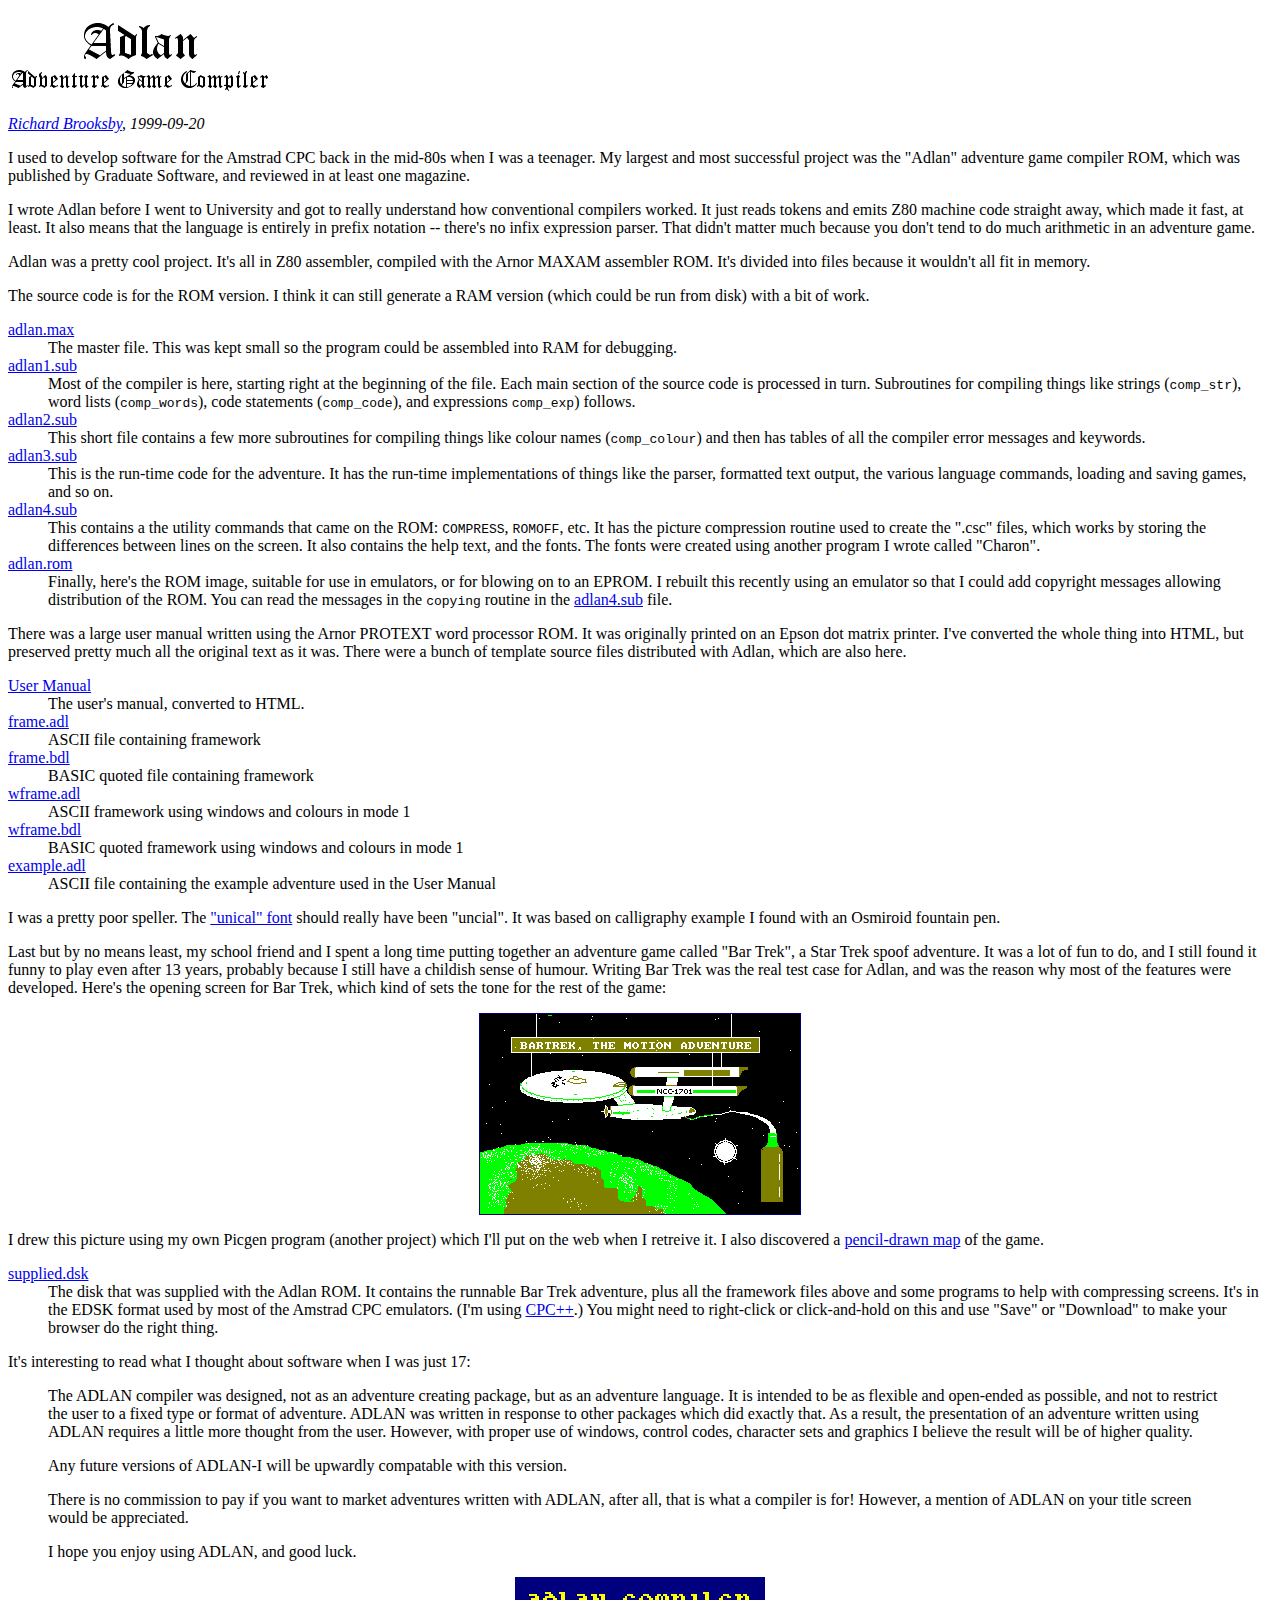
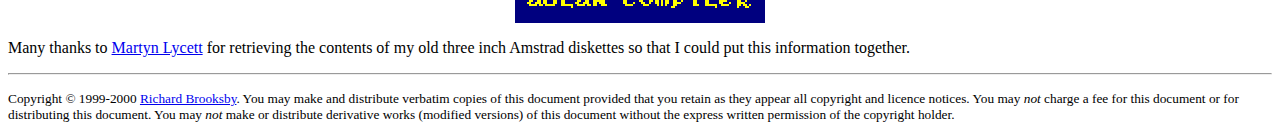
<file: doc/origins/index.html>
<?xml version="1.0" encoding="UTF-8"?>

<!DOCTYPE html PUBLIC "-//W3C//DTD XHTML 1.0 Transitional//EN" "DTD/xhtml1-transitional.dtd">

<html xmlns="http://www.w3.org/1999/xhtml" xml:lang="en" lang="en">

<head>

<title>Adlan</title>

</head>

<body>

<h1><img src="title.gif" alt="The Adlan Adventure Game Compiler" width="264" height="72" /></h1>

<address><a href="mailto:Richard.Brooksby@pobox.com">Richard Brooksby</a>, 1999-09-20</address>

<p>I used to develop software for the Amstrad CPC back in the mid-80s when I was a teenager.  My largest and most successful project was the "Adlan" adventure game compiler ROM, which was published by Graduate Software, and reviewed in at least one magazine.</p>

<p>I wrote Adlan before I went to University and got to really understand how conventional compilers worked.  It just reads tokens and emits Z80 machine code straight away, which made it fast, at least.  It also means that the language is entirely in prefix notation -- there's no infix expression parser.  That didn't matter much because you don't tend to do much arithmetic in an adventure game.</p>

<p>Adlan was a pretty cool project.  It's all in Z80 assembler, compiled with the Arnor MAXAM assembler ROM.  It's divided into files because it wouldn't all fit in memory.</p>

<p>The source code is for the ROM version.  I think it can still generate a RAM version (which could be run from disk) with a bit of work.</p>

<dl>

<dt><a href="../../src/adlan.max">adlan.max</a></dt>

<dd>The master file.  This was kept small so the program could be assembled into RAM for debugging.</dd>

<dt><a href="../../src/adlan1.sub">adlan1.sub</a></dt>

<dd>Most of the compiler is here, starting right at the beginning of the file.  Each main section of the source code is processed in turn.  Subroutines for compiling things like strings (<code>comp_str</code>), word lists (<code>comp_words</code>), code statements (<code>comp_code</code>), and expressions <code>comp_exp</code>) follows.</dd>

<dt><a href="../../src/adlan2.sub">adlan2.sub</a></dt>

<dd>This short file contains a few more subroutines for compiling things like colour names (<code>comp_colour</code>) and then has tables of all the compiler error messages and keywords.</dd>

<dt><a href="../../src/adlan3.sub">adlan3.sub</a></dt>

<dd>This is the run-time code for the adventure.  It has the run-time implementations of things like the parser, formatted text output, the various language commands, loading and saving games, and so on.</dd>

<dt><a href="../../src/adlan4.sub">adlan4.sub</a></dt>

<dd>This contains a the utility commands that came on the ROM: <code>COMPRESS</code>, <code>ROMOFF</code>, etc.  It has the picture compression routine used to create the ".csc" files, which works by storing the differences between lines on the screen.  It also contains the help text, and the fonts.  The fonts were created using another program I wrote called "Charon".</dd>

<dt><a href="../../bin/adlan.rom">adlan.rom</a></dt>

<dd>Finally, here's the ROM image, suitable for use in emulators, or for blowing on to an EPROM.  I rebuilt this recently using an emulator so that I could add copyright messages allowing distribution of the ROM.  You can read the messages in the <code>copying</code> routine in the <a href="../../src/adlan4.sub">adlan4.sub</a> file.</dd>

</dl>

<p>There was a large user manual written using the Arnor PROTEXT word processor ROM.  It was originally printed on an Epson dot matrix printer.  I've converted the whole thing into HTML, but preserved pretty much all the original text as it was.  There were a bunch of template source files distributed with Adlan, which are also here.</p>

<dl>

<dt><a href="../../manual/manual.html">User Manual</a></dt>

<dd>The user's manual, converted to HTML.</dd>

<dt><a href="../../src/frame.adl">frame.adl</a></dt>

<dd>ASCII file containing framework</dd>

<dt><a href="../../src/frame.bdl">frame.bdl</a></dt>

<dd>BASIC quoted file containing framework</dd>

<dt><a href="../../src/wframe.adl">wframe.adl</a></dt>

<dd>ASCII framework using windows and colours in mode 1</dd>

<dt><a href="../../src/wframe.bdl">wframe.bdl</a></dt>

<dd>BASIC quoted framework using windows and colours in mode 1</dd>

<dt><a href="../../src/example.adl">example.adl</a></dt>

<dd>ASCII file containing the example adventure used in the User Manual</dd>

</dl>

<p>I was a pretty poor speller.  The <a href="unical.gif">"unical" font</a> should really have been "uncial".  It was based on calligraphy example I found with an Osmiroid fountain pen.</p>

<p>Last but by no means least, my school friend and I spent a long time putting together an adventure game called "Bar Trek", a Star Trek spoof adventure.  It was a lot of fun to do, and I still found it funny to play even after 13 years, probably because I still have a childish sense of humour.  Writing Bar Trek was the real test case for Adlan, and was the reason why most of the features were developed.  Here's the opening screen for Bar Trek, which kind of sets the tone for the rest of the game:</p>

<p align="center"><img src="bartrek.gif" alt="(screen shot of the Bar Trek opening screen)" width="322" height="202" /></p>

<p>I drew this picture using my own Picgen program (another project) which I'll put on the web when I retreive it.  I also discovered a <a href="bartrek-map.jpg">pencil-drawn map</a> of the game.</p>

<dl>

<dt><a href="../../bin/supplied.dsk">supplied.dsk</a></dt>

<dd>The disk that was supplied with the Adlan ROM.  It contains the runnable Bar Trek adventure, plus all the framework files above and some programs to help with compressing screens.  It's in the EDSK format used by most of the Amstrad CPC emulators.  (I'm using <a href="http://bricerive.free.fr/cpc">CPC++</a>.)  You might need to right-click or click-and-hold on this and use "Save" or "Download" to make your browser do the right thing.</dd>

</dl>

<p>It's interesting to read what I thought about software when I was just 17:</p>

<blockquote>
<p>The ADLAN compiler was designed, not as an adventure creating package, but as an adventure language. It is intended to be as flexible and open-ended as possible, and not to restrict the user to a fixed type or format of adventure. ADLAN was written in response to other packages which did exactly that. As a result, the presentation of an adventure written using ADLAN requires a little more thought from the user. However, with proper use of windows, control codes, character sets and graphics I believe the result will be of higher quality.</p>

<p>Any future versions of ADLAN-I will be upwardly compatable with this version.</p>

<p>There is no commission to pay if you want to market adventures written with ADLAN, after all, that is what a compiler is for! However, a mention of ADLAN on your title screen would be appreciated.</p>

<p>I hope you enjoy using ADLAN, and good luck.</p>
</blockquote>

<p align="center"><img src="sign-on.gif" alt="(screen capture of Adlan ROM sign-on banner)" width="250" height="46" /></p>

<p>Many thanks to <a href="mailto:mcl@btinternet.com">Martyn Lycett</a> for retrieving the contents of my old three inch Amstrad diskettes so that I could put this information together.</p>

<hr />

<p><small>Copyright &copy; 1999-2000 <a href="mailto:Richard.Brooksby@pobox.com">Richard Brooksby</a>.  You may make and distribute verbatim copies of this document provided that you retain as they appear all copyright and licence notices.  You may <em>not</em> charge a fee for this document or for distributing this document.  You may <em>not</em> make or distribute derivative works (modified versions) of this document without the express written permission of the copyright holder.</small></p>

</body>

</html>
</file>
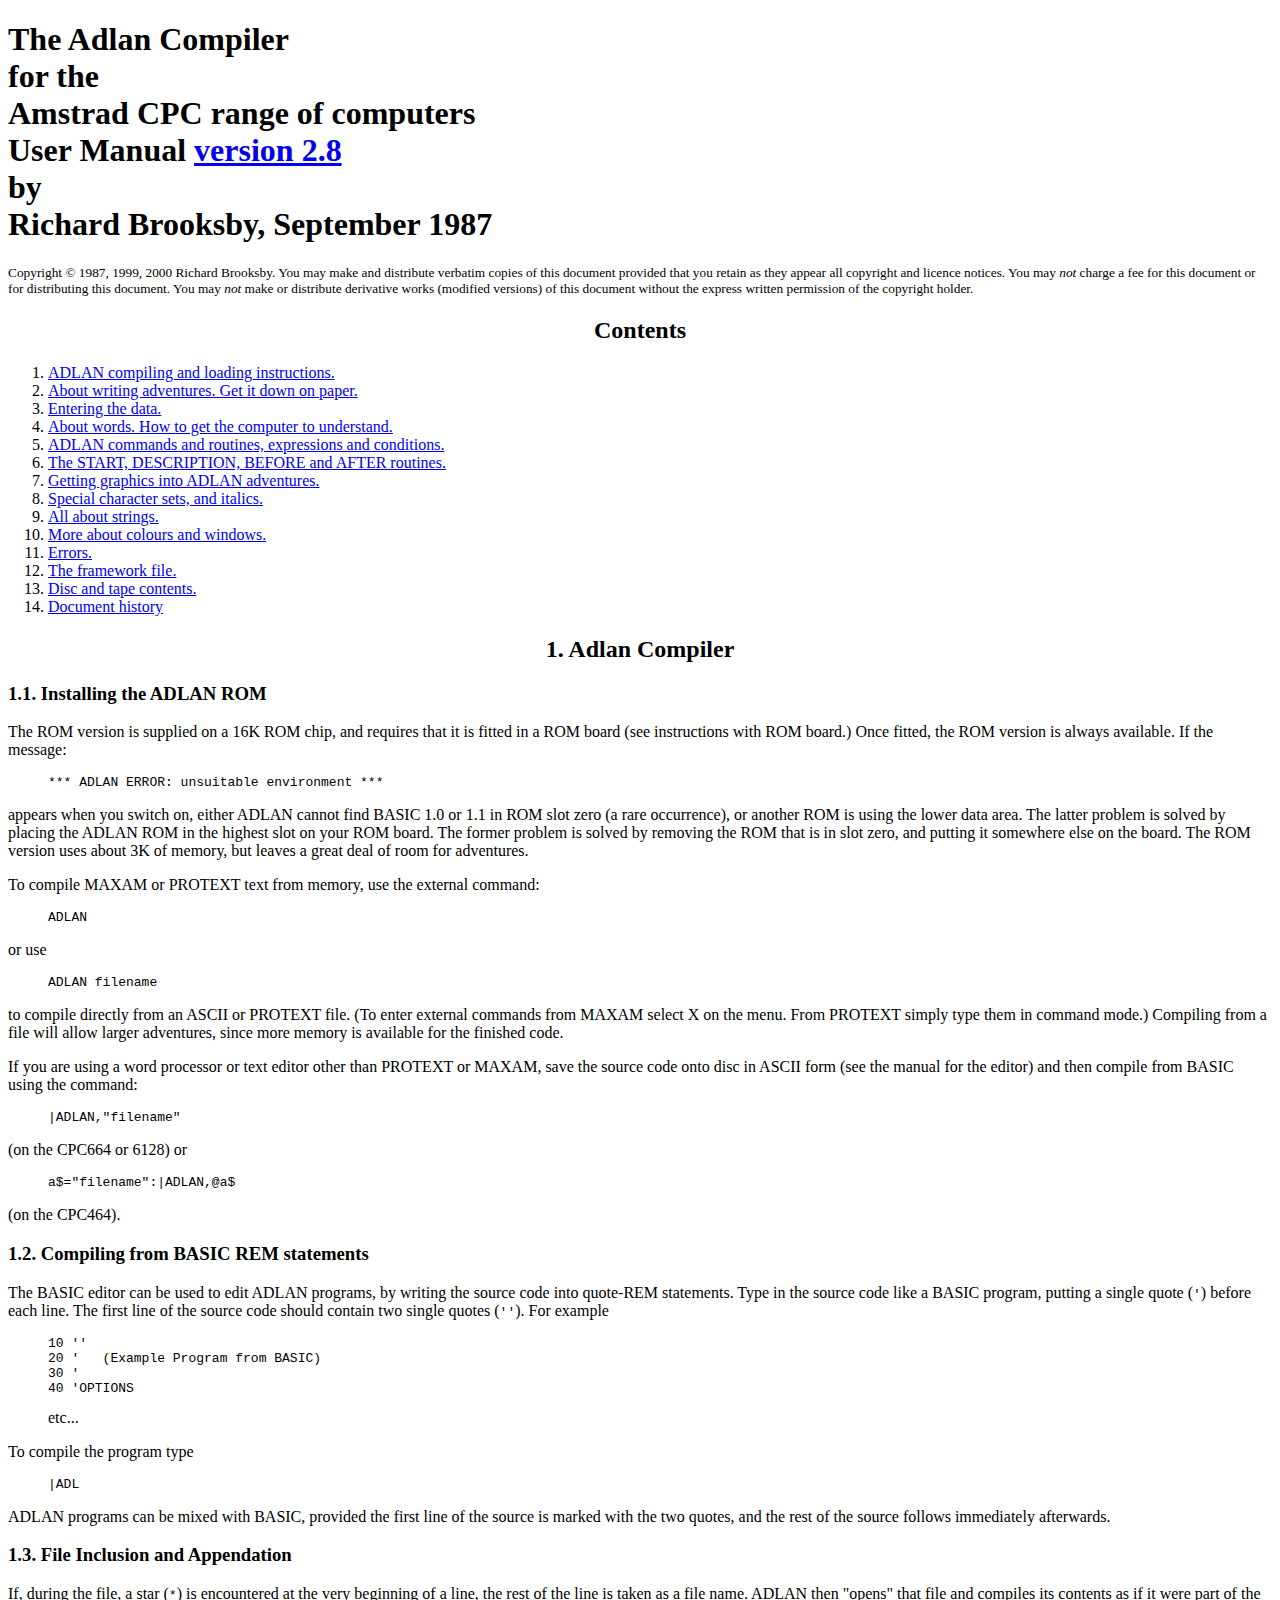
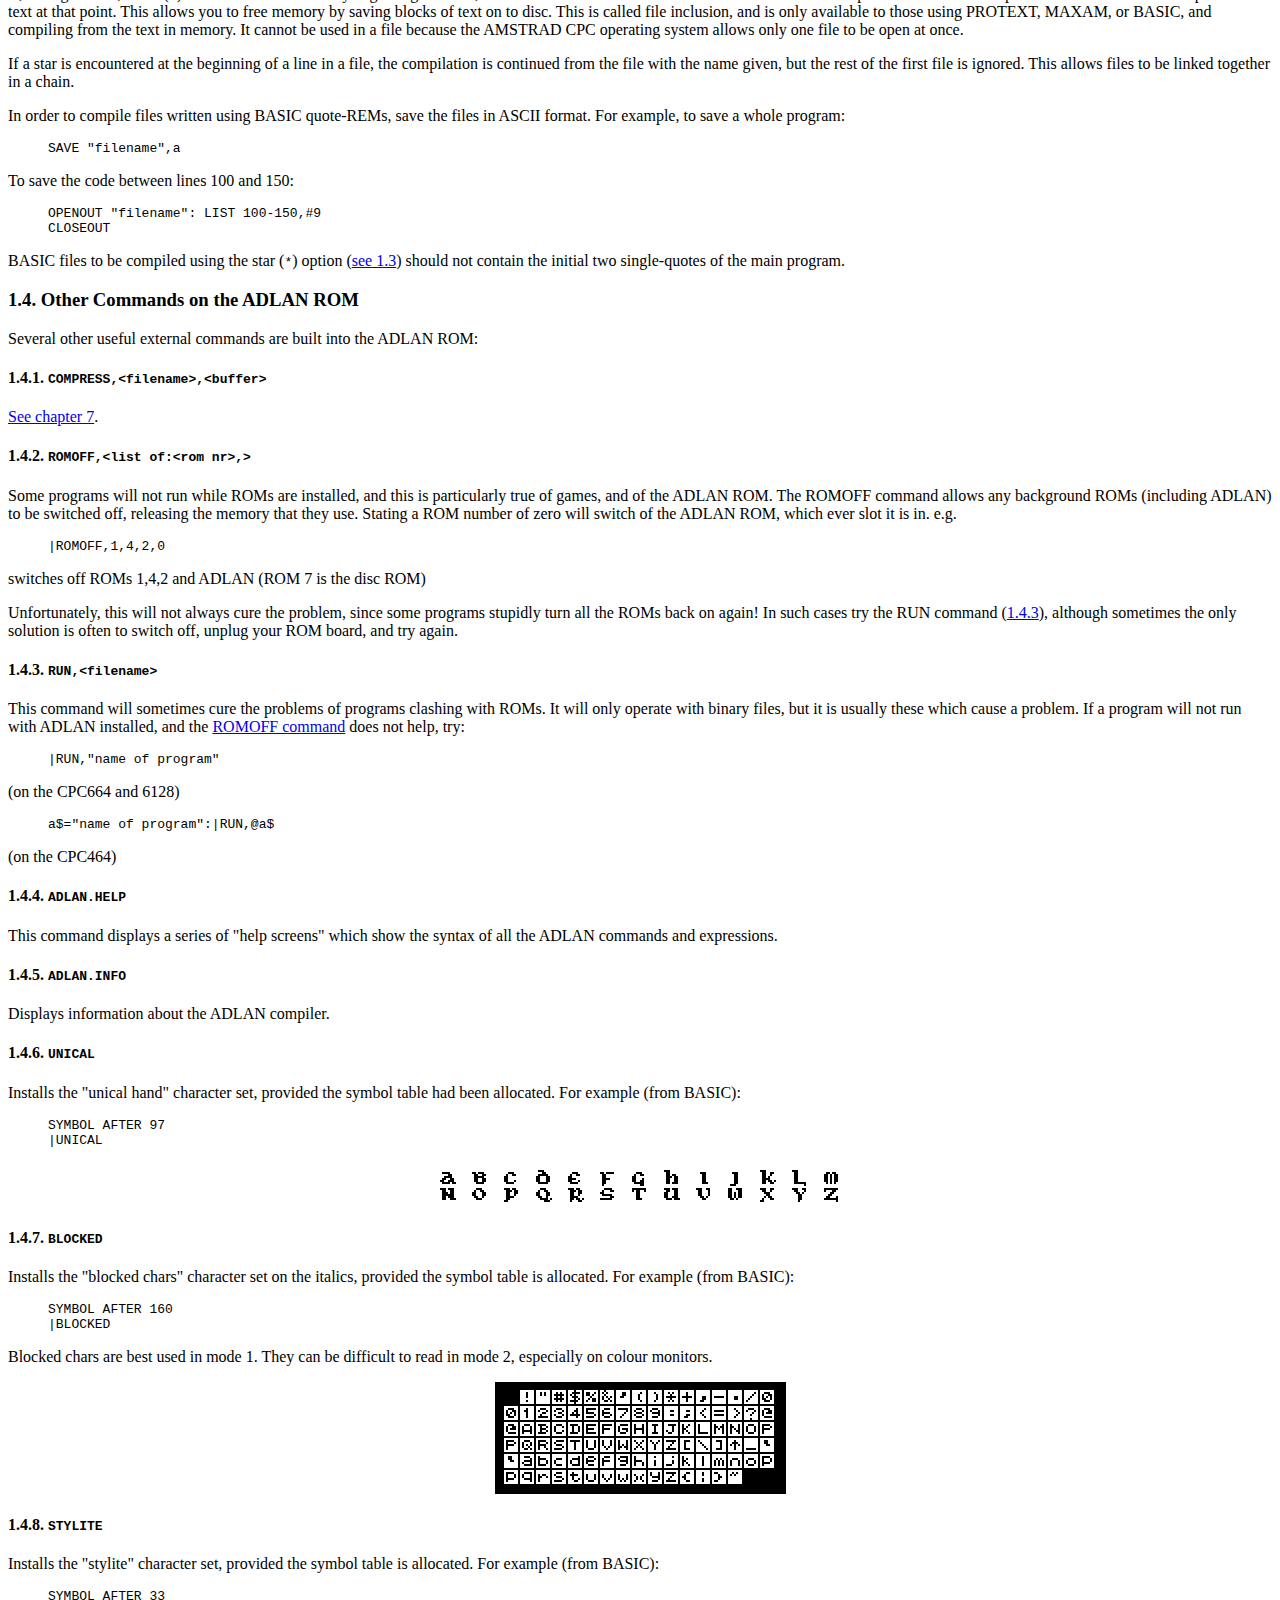
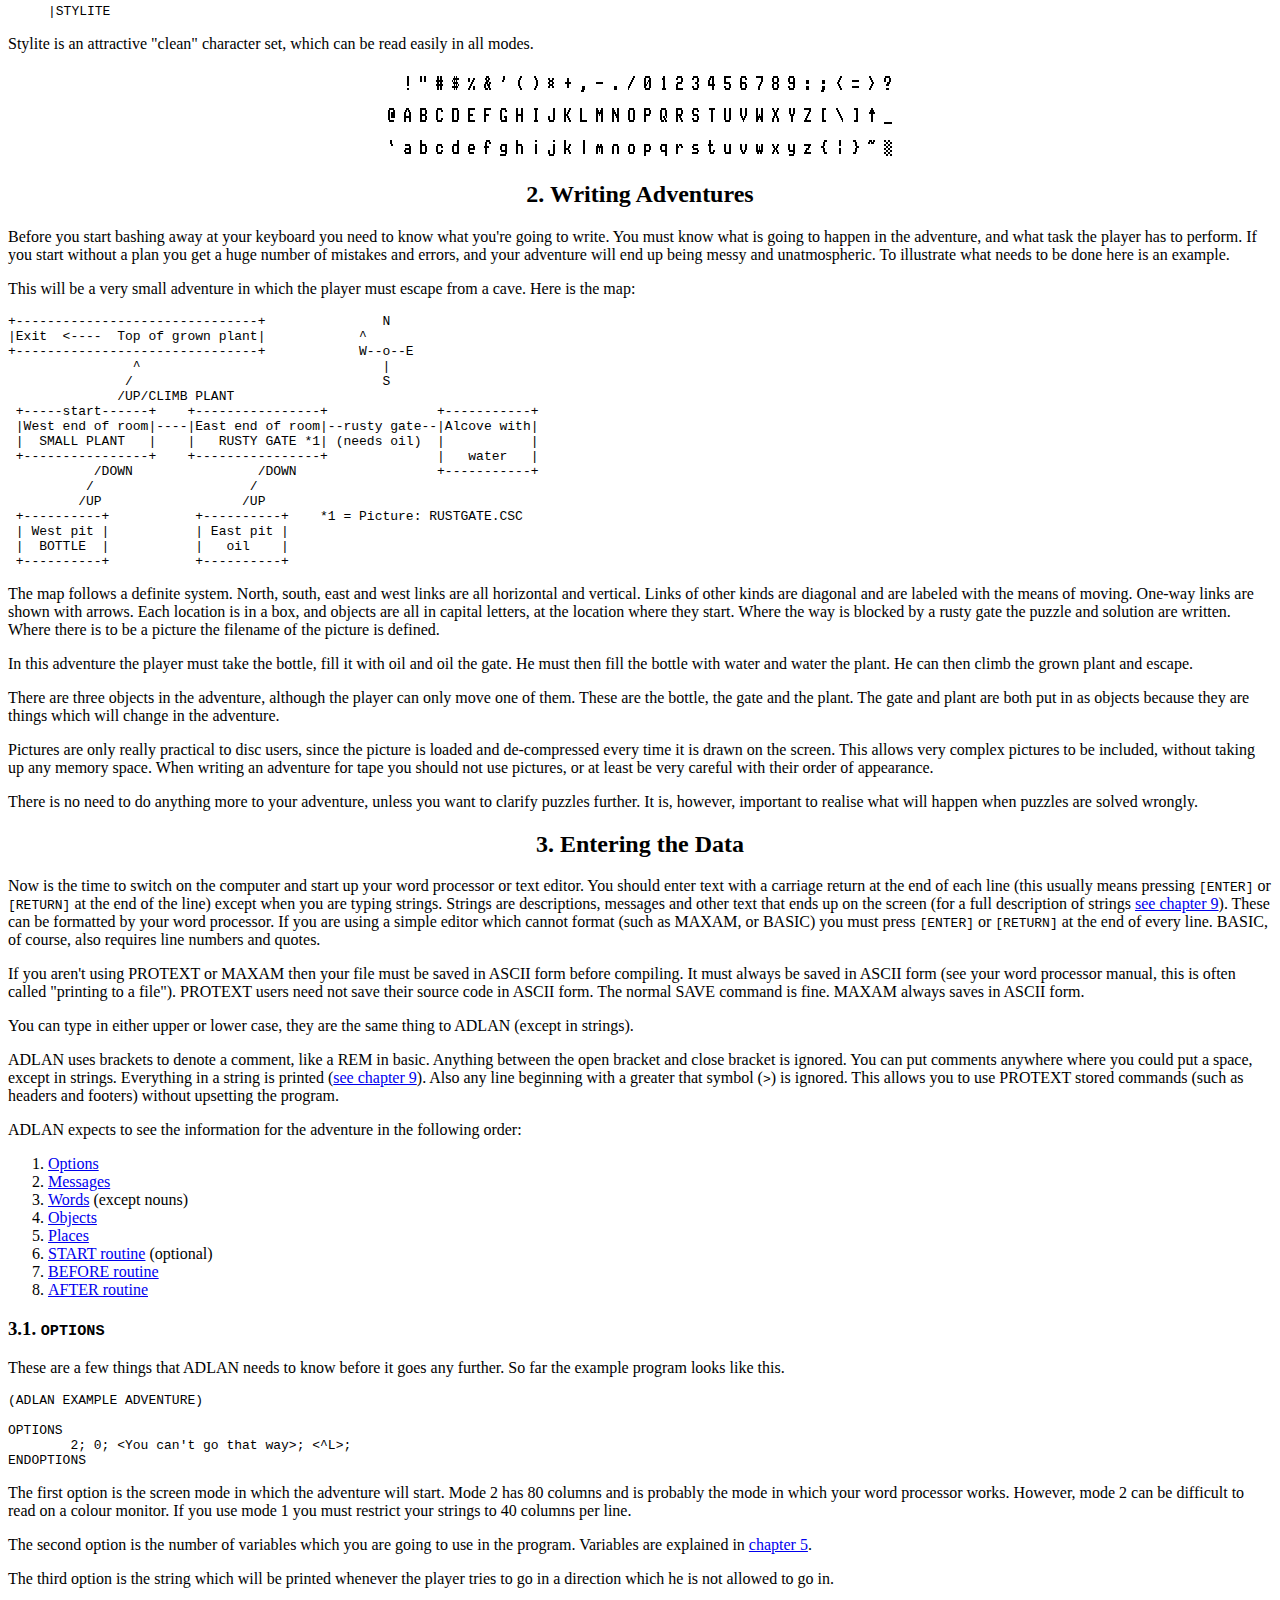
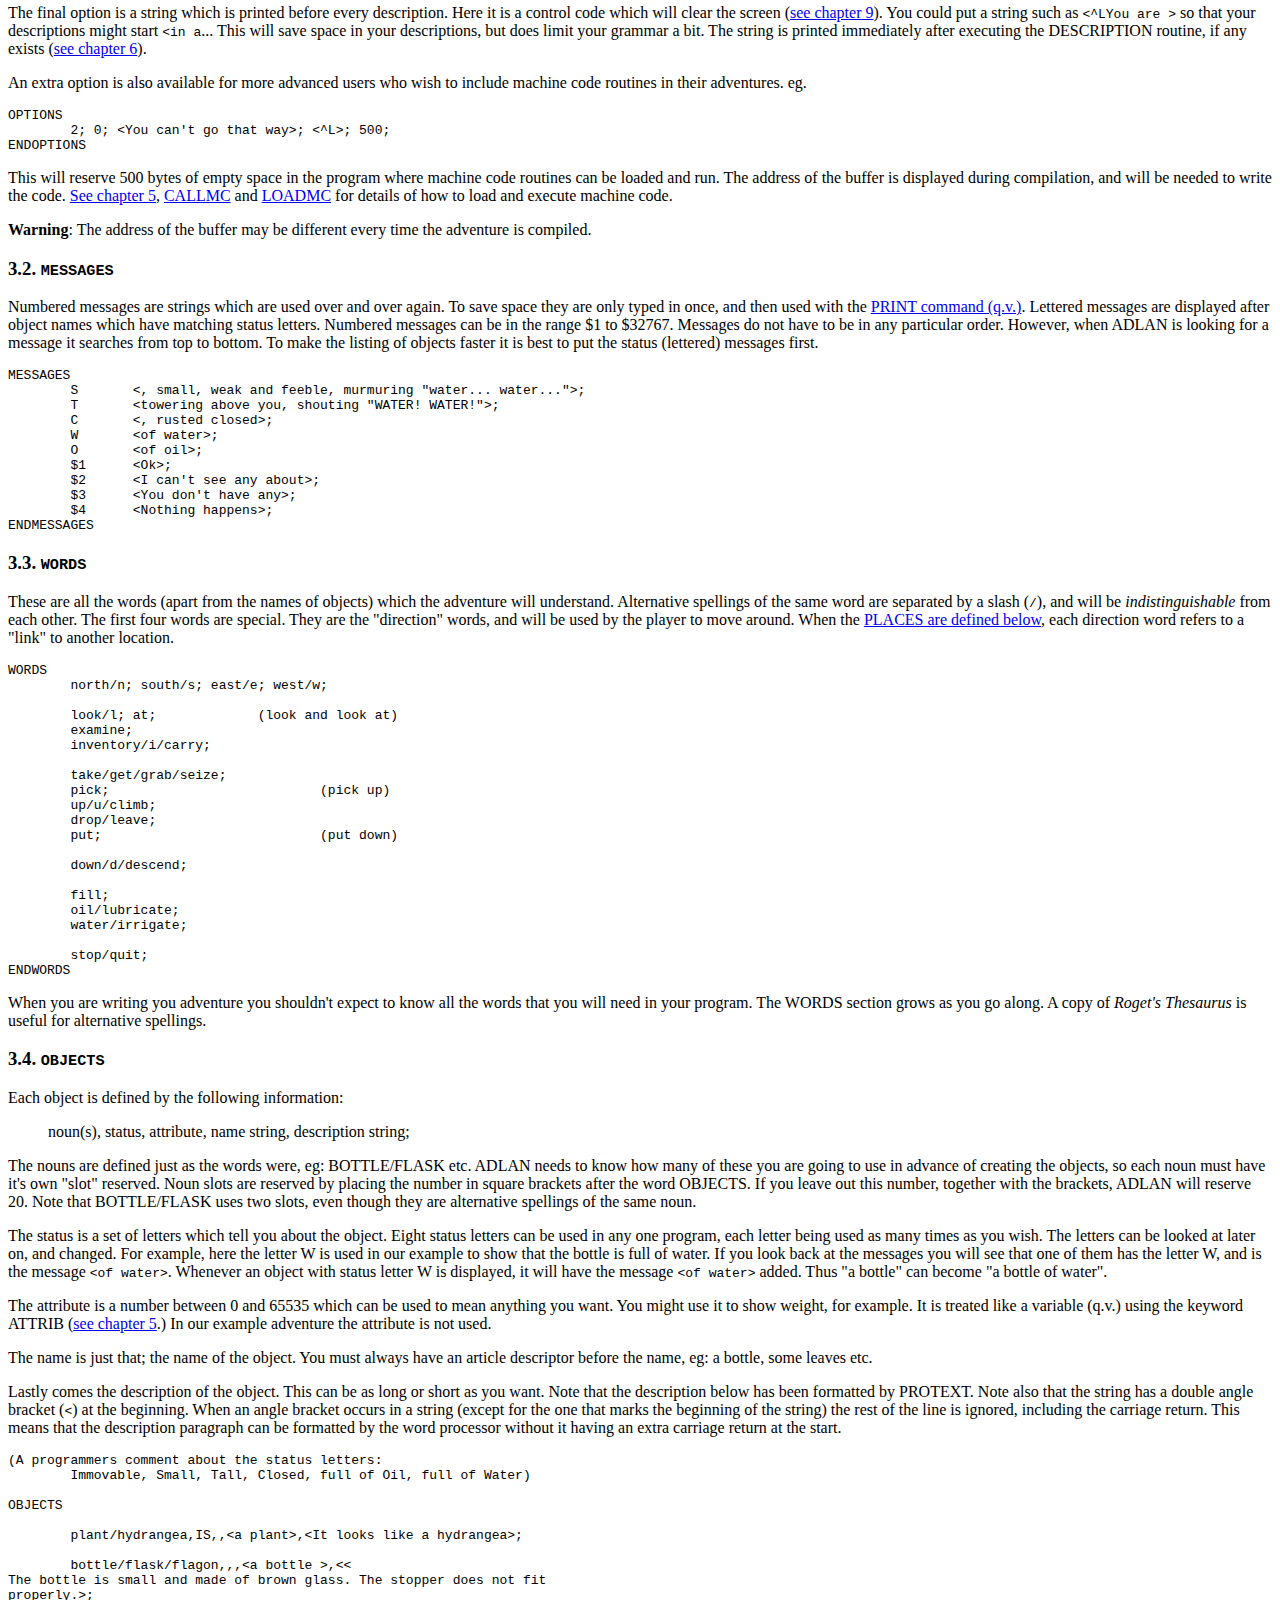
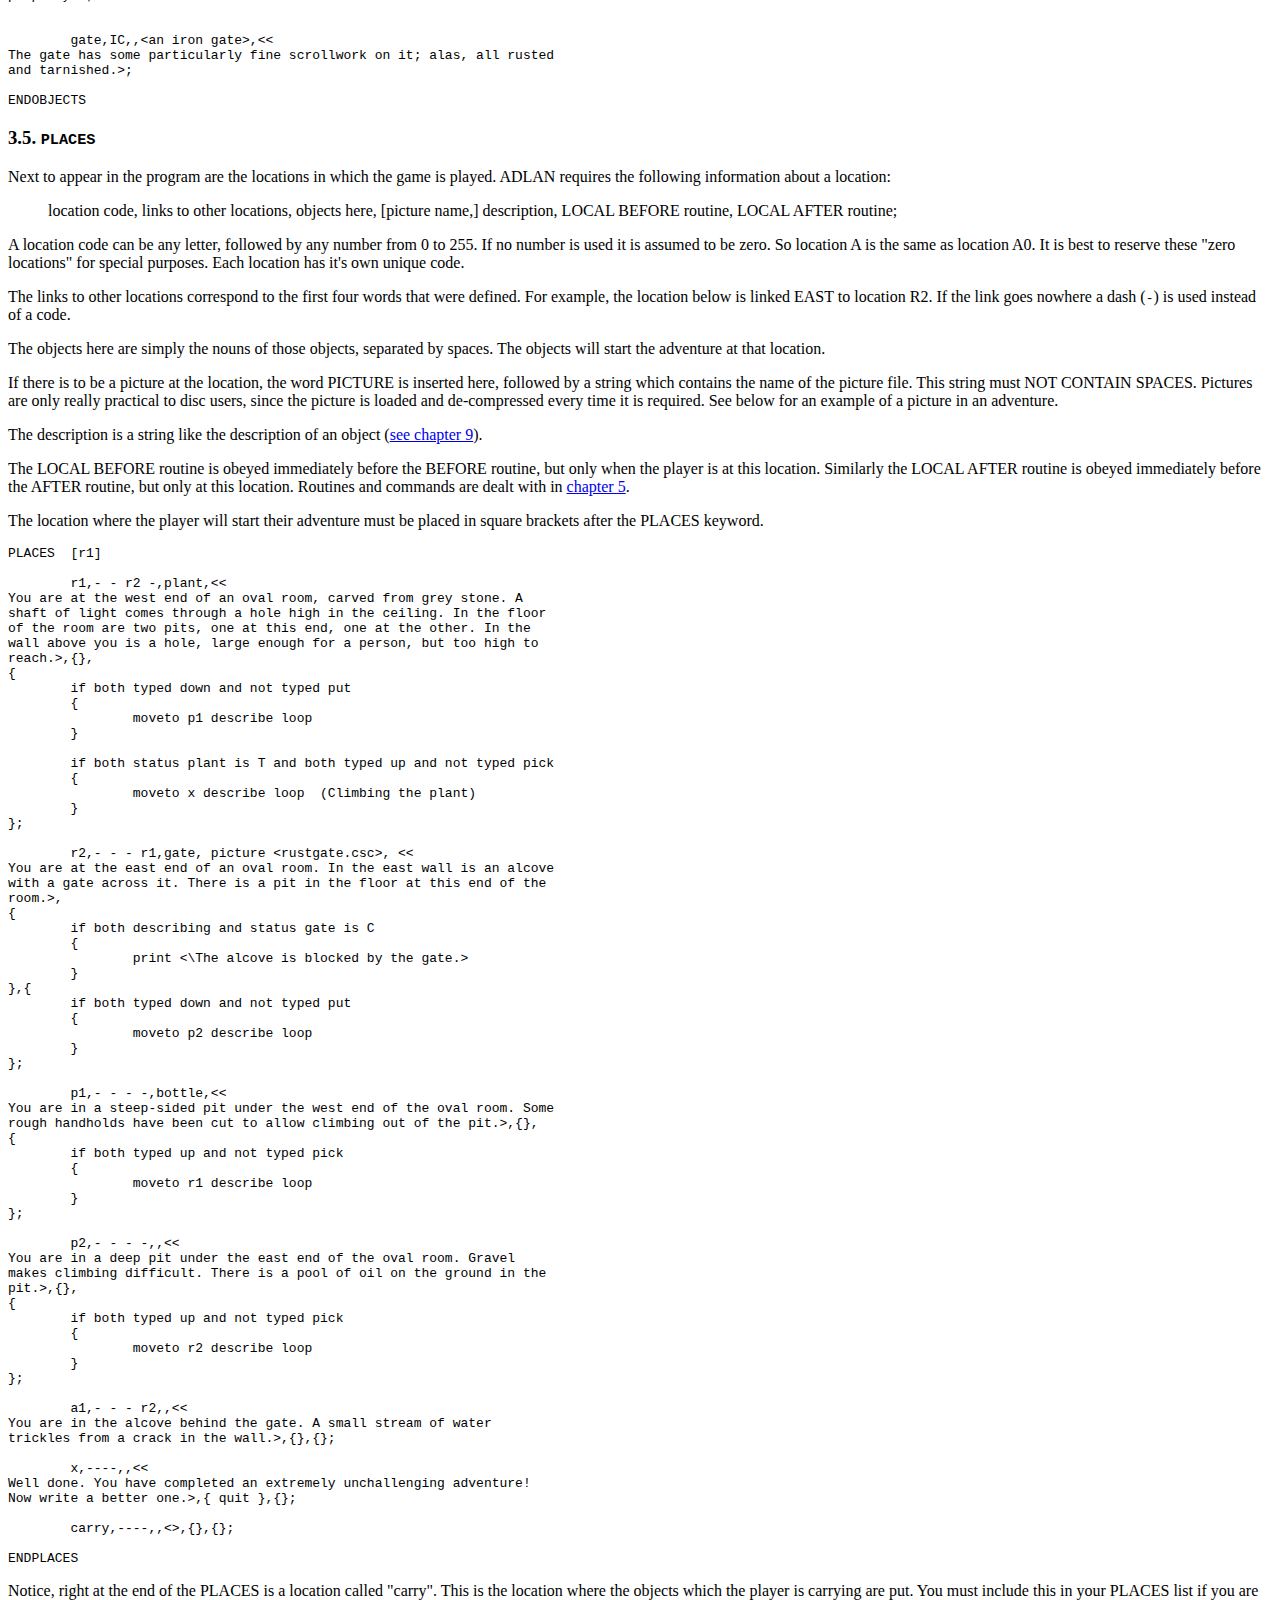
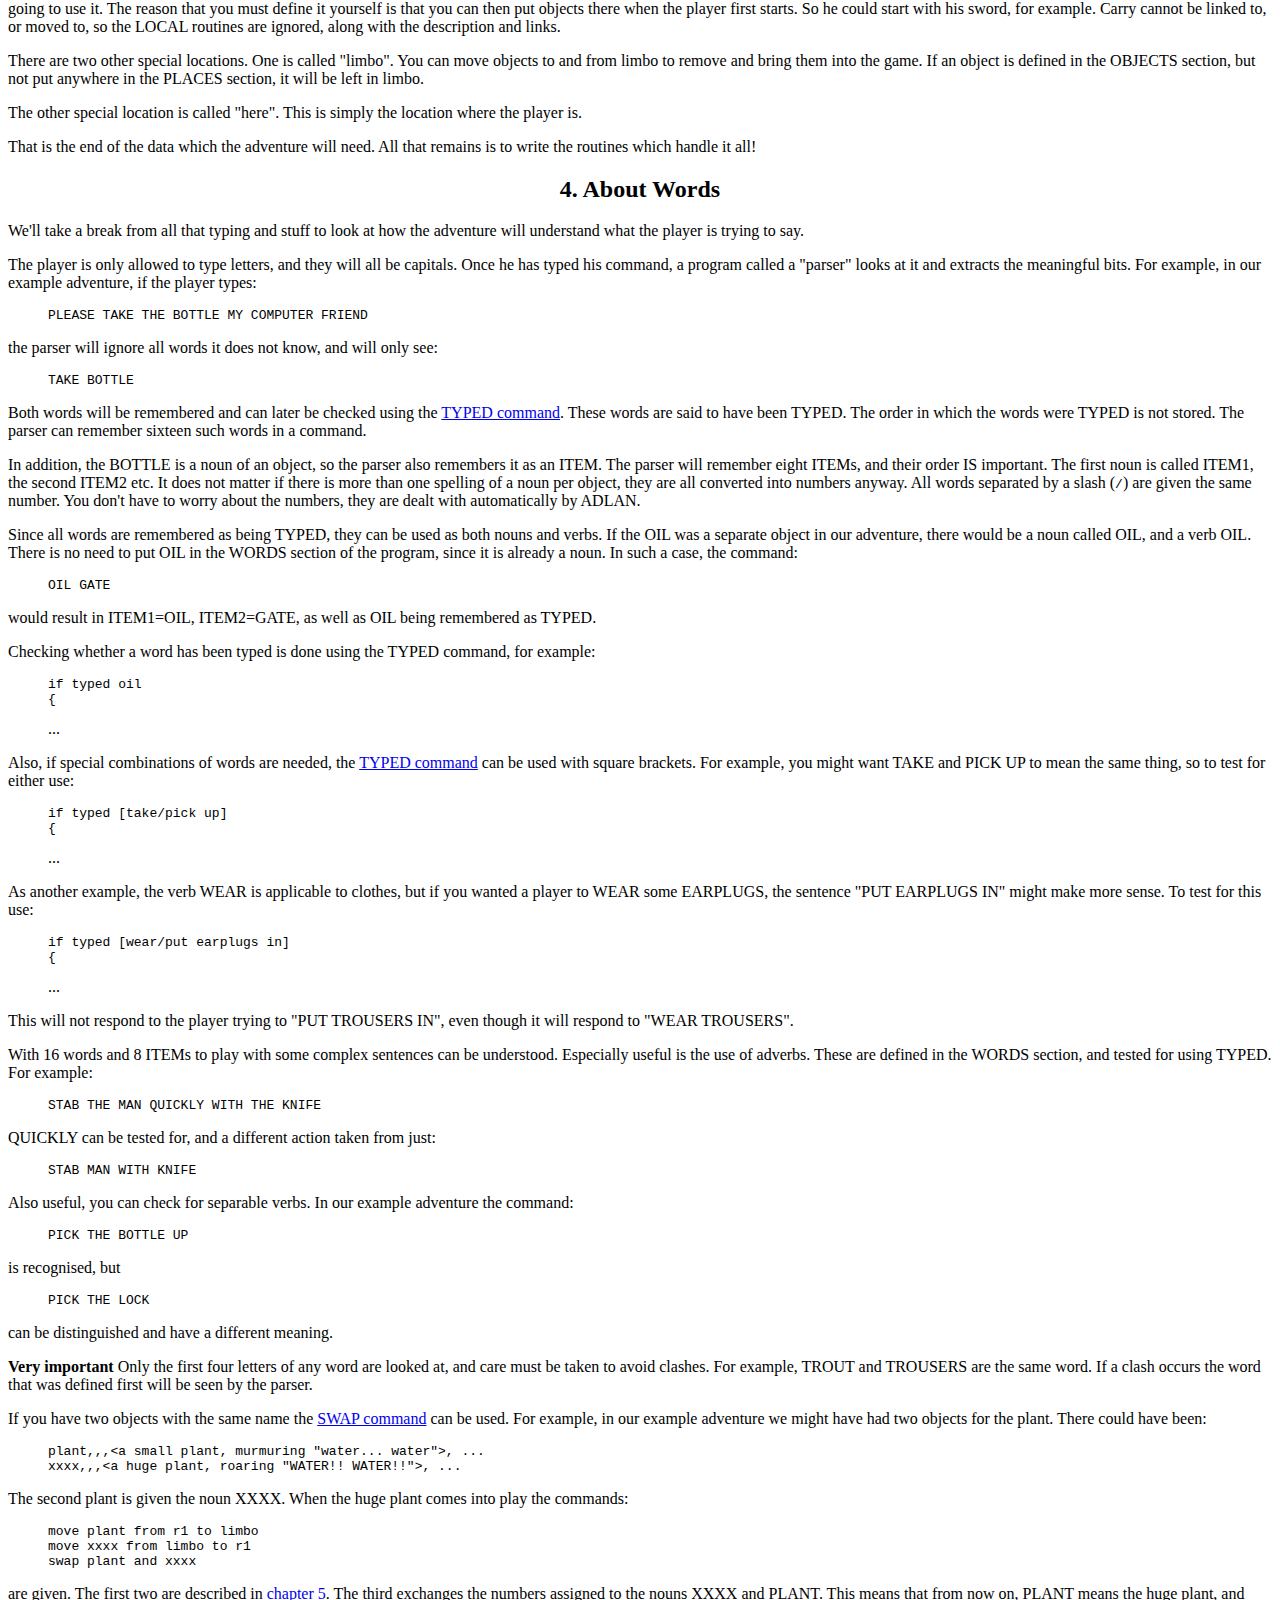
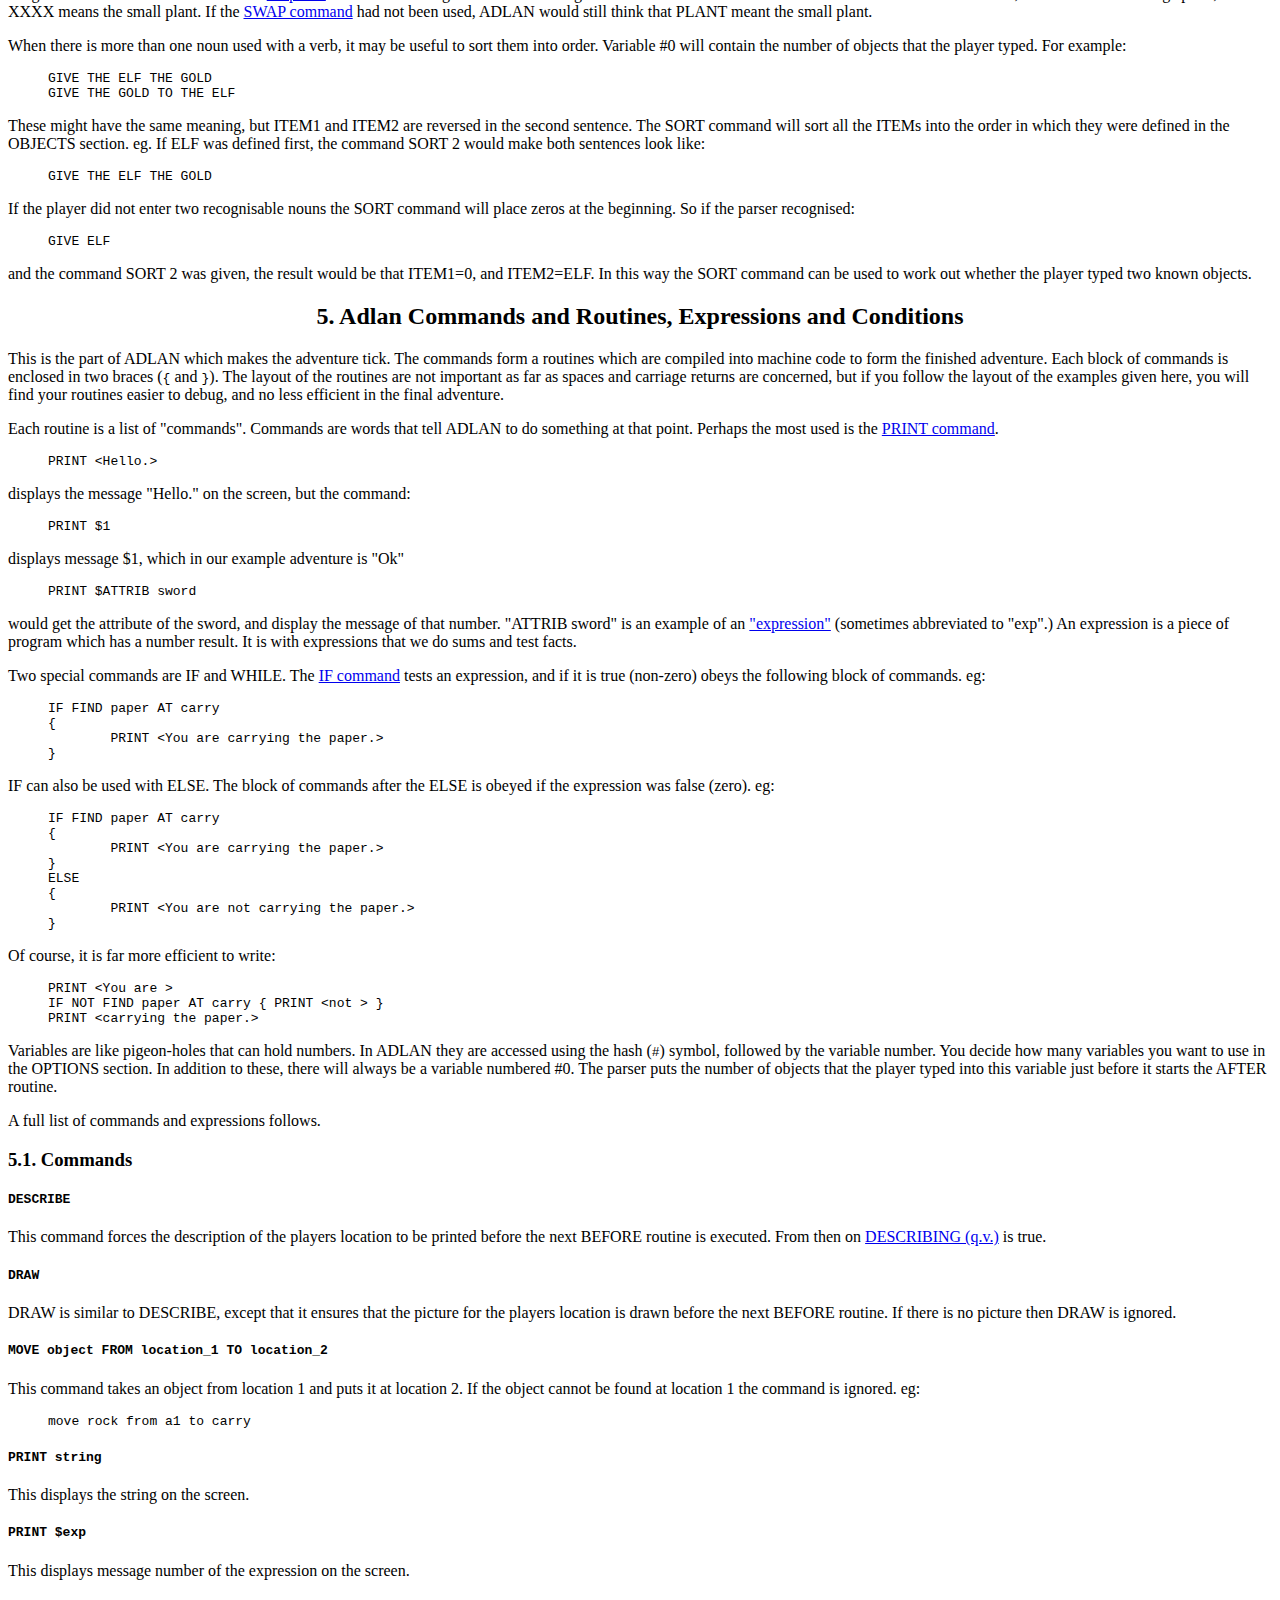
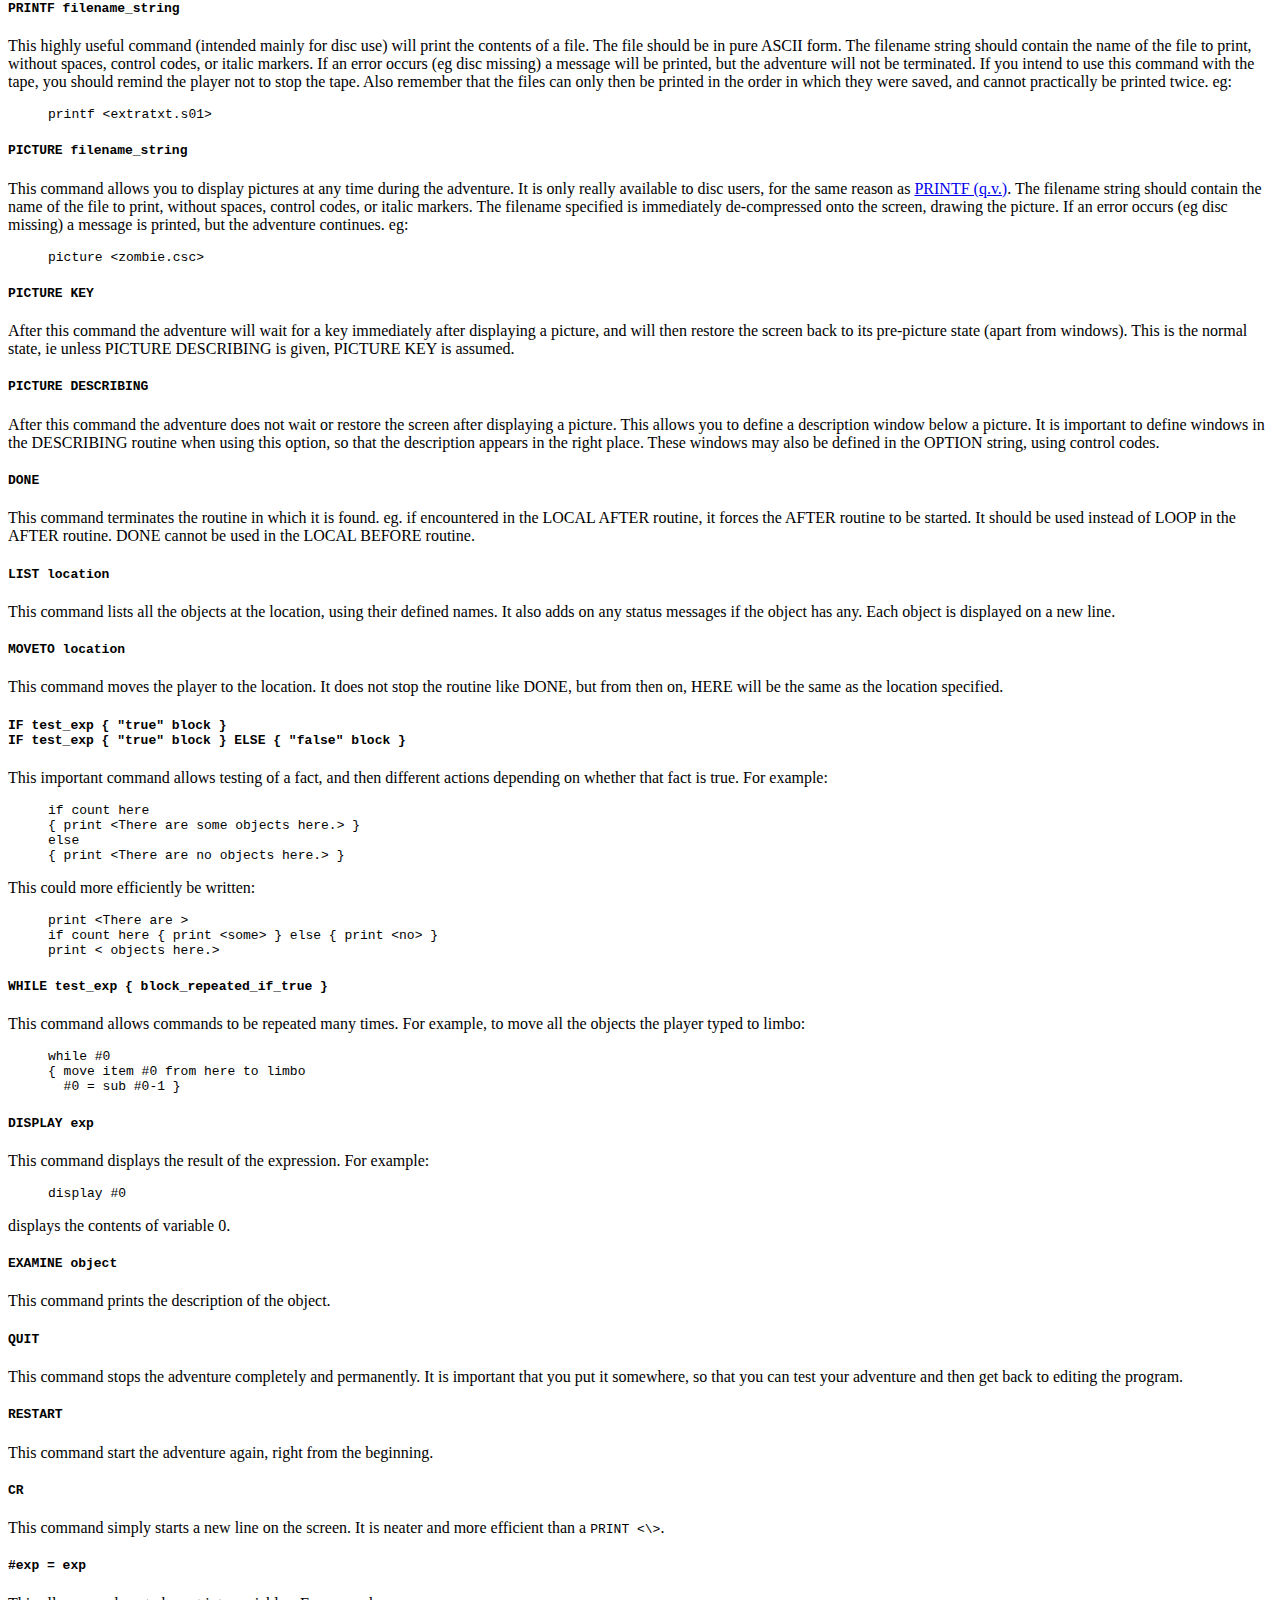
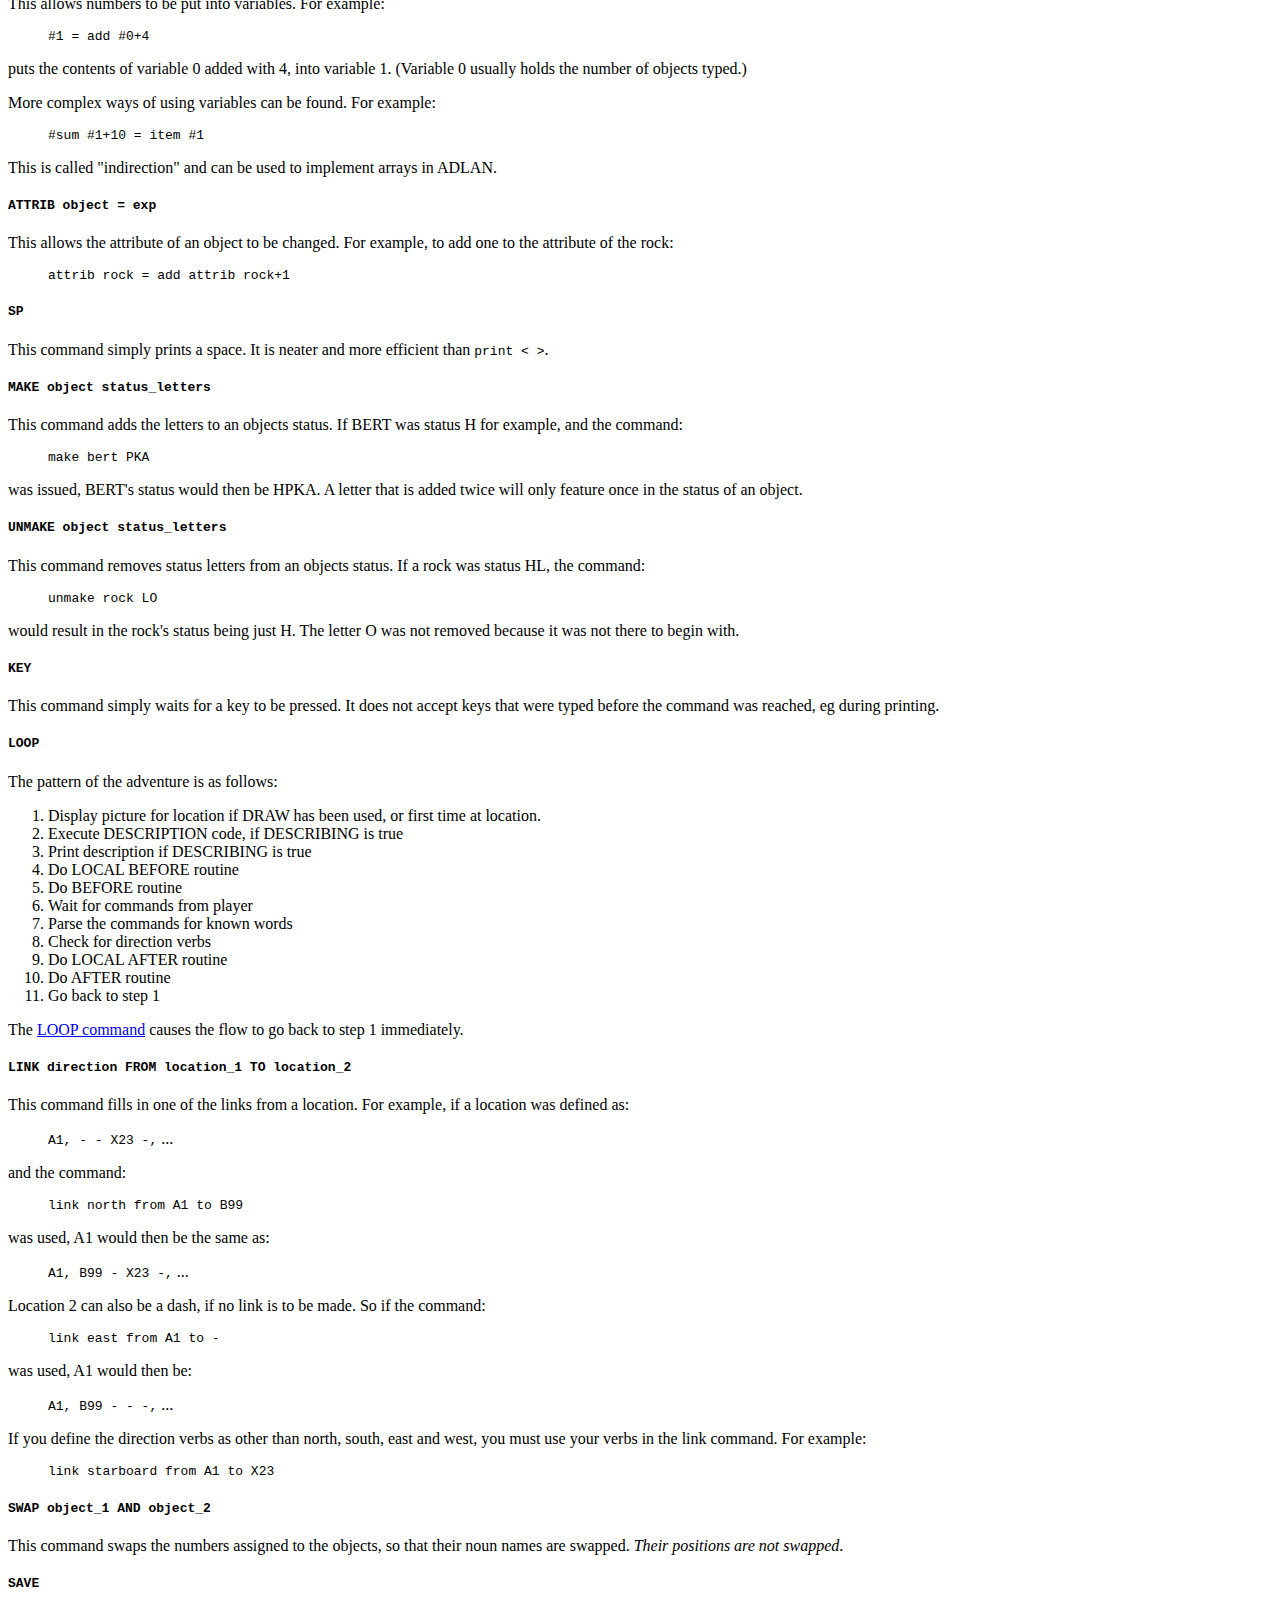
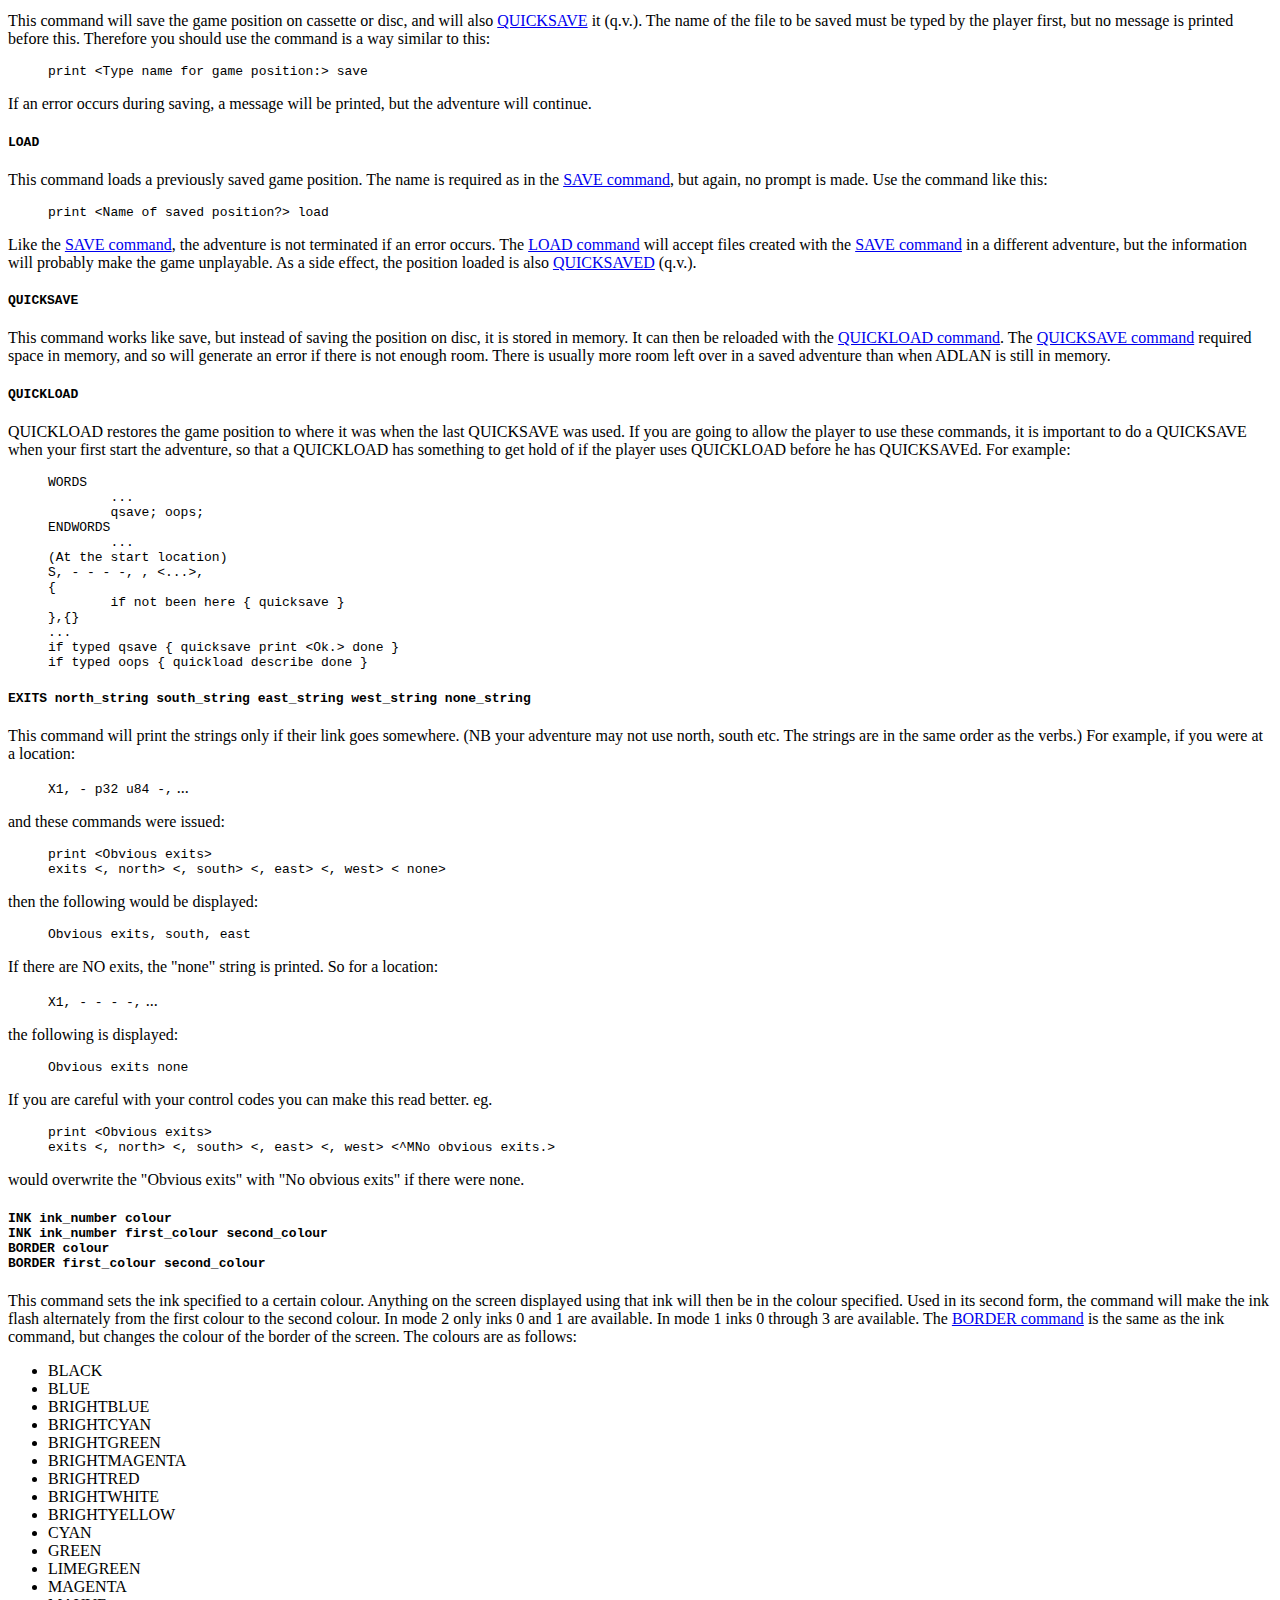
<file: manual/manual.html>
<?xml version="1.0" encoding="UTF-8"?>

<!DOCTYPE html PUBLIC "-//W3C//DTD XHTML 1.0 Transitional//EN" "DTD/xhtml1-transitional.dtd">

<!-- Converted from PROTEXT source using BBEdit 5.1.1 -->

<!-- Note: STREAM command isn't documented, at least not under a heading of its own.  RB 1999-09-18 -->
<!-- Note: SORT command isn't documented under its own heading.  RB 1999-09-20 -->

<html xmlns="http://www.w3.org/1999/xhtml" xml:lang="en" lang="en">

<head>

<title>Adlan User Manual</title>

<link rev="made" href="mailto:Richard.Brooksby@pobox.com" />

<link rel="STYLESHEET" href="manual.css" type="text/css" />

</head>

<body>

<h1>
The Adlan Compiler<br />
for the<br />
Amstrad CPC range of computers<br />
User Manual <a href="#section-B">version 2.8</a><br />
by<br />
Richard Brooksby, September 1987</h1>

<p><small>Copyright &copy; 1987, 1999, 2000 Richard Brooksby.  You may make and distribute verbatim copies of this document provided that you retain as they appear all copyright and licence notices.  You may <em>not</em> charge a fee for this document or for distributing this document.  You may <em>not</em> make or distribute derivative works (modified versions) of this document without the express written permission of the copyright holder.</small></p>


<h2>Contents</h2>

<ol>

<li><a href="#section-1">ADLAN compiling and loading instructions.</a></li>

<li><a href="#section-2">About writing adventures.  Get it down on paper.</a></li>

<li><a href="#section-3">Entering the data.</a></li>

<li><a href="#section-4">About words.  How to get the computer to understand.</a></li>

<li><a href="#section-5">ADLAN commands and routines, expressions and conditions.</a></li>

<li><a href="#section-6">The START, DESCRIPTION, BEFORE and AFTER routines.</a></li>

<li><a href="#section-7">Getting graphics into ADLAN adventures.</a></li>

<li><a href="#section-8">Special character sets, and italics.</a></li>

<li><a href="#section-9">All about strings.</a></li>

<li><a href="#section-10">More about colours and windows.</a></li>

<li><a href="#section-11">Errors.</a></li>

<li><a href="#section-12">The framework file.</a></li>

<li><a href="#section-A">Disc and tape contents.</a></li>

<li><a href="#section-B">Document history</a></li>

</ol>


<h2><a id="section-1" name="section-1">1. Adlan Compiler</a></h2>


<h3><a id="section-1.1" name="section-1.1">1.1. Installing the ADLAN ROM</a></h3>

<p>The ROM version is supplied on a 16K ROM chip, and requires that it is fitted in a ROM board (see instructions with ROM board.)  Once fitted, the ROM version is always available.  If the message:</p>

<blockquote><samp>*** ADLAN ERROR: unsuitable environment ***</samp></blockquote>

<p>appears when you switch on, either ADLAN cannot find BASIC 1.0 or 1.1 in ROM slot zero (a rare occurrence), or another ROM is using the lower data area.  The latter problem is solved by placing the ADLAN ROM in the highest slot on your ROM board.  The former problem is solved by removing the ROM that is in slot zero, and putting it somewhere else on the board.  The ROM version uses about 3K of memory, but leaves a great deal of room for adventures.</p>

<p>To compile MAXAM or PROTEXT text from memory, use the external command:</p>

<blockquote><code>ADLAN</code></blockquote>

<p>or use</p>

<blockquote><code>ADLAN filename</code></blockquote>

<p>to compile directly from an ASCII or PROTEXT file.  (To enter external commands from MAXAM select X on the menu.  From PROTEXT simply type them in command mode.)  Compiling from a file will allow larger adventures, since more memory is available for the finished code.</p>

<!-- Because no memory is occupied by the source code text.  RB 1999-09-18 -->

<p>If you are using a word processor or text editor other than PROTEXT or MAXAM, save the source code onto disc in ASCII form (see the manual for the editor) and then compile from BASIC using the command:</p>

<blockquote><code>|ADLAN,"filename"</code></blockquote>

<p>(on the CPC664 or 6128) or</p>

<blockquote><code>a$="filename":|ADLAN,@a$</code></blockquote>

<p>(on the CPC464).</p>


<h3><a id="section-1.2" name="section-1.2">1.2. Compiling from BASIC REM statements</a></h3>

<p>The BASIC editor can be used to edit ADLAN programs, by writing the source code into quote-REM statements.  Type in the source code like a BASIC program, putting a single quote (<code>'</code>) before each line.  The first line of the source code should contain two single quotes (<code>''</code>).  For example</p>

<blockquote><pre>
10 ''
20 '   (Example Program from BASIC)
30 '
40 'OPTIONS</pre>
etc...
</blockquote>

<p>To compile the program type</p>

<blockquote><code>|ADL</code></blockquote>

<p>ADLAN programs can be mixed with BASIC, provided the first line of the source is marked with the two quotes, and the rest of the source follows immediately afterwards.</p>


<h3><a id="section-1.3" name="section-1.3">1.3. File Inclusion and Appendation</a></h3>

<p>If, during the file, a star (<code>*</code>) is encountered at the very beginning of a line, the rest of the line is taken as a file name.  ADLAN then "opens" that file and compiles its contents as if it were part of the text at that point.  This allows you to free memory by saving blocks of text on to disc.  This is called file inclusion, and is only available to those using PROTEXT, MAXAM, or BASIC, and compiling from the text in memory.  It cannot be used in a file because the AMSTRAD CPC operating system allows only one file to be open at once.</p>

<p>If a star is encountered at the beginning of a line in a file, the compilation is continued from the file with the name given, but the rest of the first file is ignored.  This allows files to be linked together in a chain.</p>

<p>In order to compile files written using BASIC quote-REMs, save the files in ASCII format.  For example, to save a whole program:</p>

<blockquote>
<code>SAVE "filename",a</code>
</blockquote>

<p>To save the code between lines 100 and 150:</p>

<blockquote><pre>
OPENOUT "filename": LIST 100-150,#9
CLOSEOUT
</pre></blockquote>

<p>BASIC files to be compiled using the star (<code>*</code>) option (<a href="#section-1.3">see 1.3</a>) should not contain the initial two single-quotes of the main program.</p>


<h3><a id="section-1.4" name="section-1.4">1.4. Other Commands on the ADLAN ROM</a></h3>

<p>Several other useful external commands are built into the ADLAN ROM:</p>


<h4><a id="section-1.4.1" name="section-1.4.1">1.4.1. <code>COMPRESS,&lt;filename&gt;,&lt;buffer&gt;</code></a></h4>

<p><a href="#section-7">See chapter 7</a>.</p>


<h4><a id="section-1.4.2" name="section-1.4.2">1.4.2. <code>ROMOFF,&lt;list of:&lt;rom nr&gt;,&gt;</code></a></h4>

<p>Some programs will not run while ROMs are installed, and this is particularly true of games, and of the ADLAN ROM.  The ROMOFF command allows any background ROMs (including ADLAN) to be switched off, releasing the memory that they use.  Stating a ROM number of zero will switch of the ADLAN ROM, which ever slot it is in.  e.g.</p>

<blockquote><code>|ROMOFF,1,4,2,0</code></blockquote>

<p>switches off ROMs 1,4,2 and ADLAN (ROM 7 is the disc ROM)</p>

<p>Unfortunately, this will not always cure the problem, since some programs stupidly turn all the ROMs back on again!  In such cases try the RUN command (<a href="#section-1.4.3">1.4.3</a>), although sometimes the only solution is often to switch off, unplug your ROM board, and try again.</p>


<h4><a id="section-1.4.3" name="section-1.4.3">1.4.3. <code>RUN,&lt;filename&gt;</code></a></h4>

<p>This command will sometimes cure the problems of programs clashing with ROMs.  It will only operate with binary files, but it is usually these which cause a problem.  If a program will not run with ADLAN installed, and the <a href="#section-1.4.2">ROMOFF command</a> does not help, try:</p>

<blockquote><code>|RUN,"name of program"</code></blockquote>

<p>(on the CPC664 and 6128)</p>

<blockquote><code>a$="name of program":|RUN,@a$</code></blockquote>

<p>(on the CPC464)</p>


<h4><a id="section-1.4.4" name="section-1.4.4">1.4.4. <code>ADLAN.HELP</code></a></h4>

<p>This command displays a series of "help screens" which show the syntax of all the ADLAN commands and expressions.</p>


<h4><a id="section-1.4.5" name="section-1.4.5">1.4.5. <code>ADLAN.INFO</code></a></h4>

<p>Displays information about the ADLAN compiler.</p>


<h4><a id="section-1.4.6" name="section-1.4.6">1.4.6. <code>UNICAL</code></a></h4>

<p>Installs the "unical hand" character set, provided the symbol table had been allocated.  For example (from BASIC):</p>

<blockquote><pre>
SYMBOL AFTER 97
|UNICAL
</pre></blockquote>

<p align="center"><img src="unical.gif" alt="(screen capture of the unical character set)" width="414" height="44" /></p>


<h4><a id="section-1.4.7" name="section-1.4.7">1.4.7. <code>BLOCKED</code></a></h4>

<p>Installs the "blocked chars" character set on the italics, provided the symbol table is allocated.  For example (from BASIC):</p>

<blockquote><pre>
SYMBOL AFTER 160
|BLOCKED
</pre></blockquote>

<p>Blocked chars are best used in mode 1.  They can be difficult to read in mode 2, especially on colour monitors.</p>

<p align="center"><img src="blocked.gif" width="291" height="112" alt="(screen capture of the blocked character set)" /></p>


<h4><a id="section-1.4.8" name="section-1.4.8">1.4.8. <code>STYLITE</code></a></h4>

<p>Installs the "stylite" character set, provided the symbol table is allocated.  For example (from BASIC):</p>

<blockquote><pre>
SYMBOL AFTER 33
|STYLITE
</pre></blockquote>

<p>Stylite is an attractive "clean" character set, which can be read easily in all modes.</p>

<p align="center"><img src="stylite.gif" width="517" height="92" alt="(screen capture of stylite character set)" /></p>


<h2><a id="section-2" name="section-2">2. Writing Adventures</a></h2>

<p>Before you start bashing away at your keyboard you need to know what you're going to write.  You must know what is going to happen in the adventure, and what task the player has to perform.  If you start without a plan you get a huge number of mistakes and errors, and your adventure will end up being messy and unatmospheric.  To illustrate what needs to be done here is an example.</p>

<p>This will be a very small adventure in which the player must escape from a cave.  Here is the map:</p>

<pre>
+-------------------------------+               N
|Exit  &lt;----  Top of grown plant|            ^
+-------------------------------+            W--o--E
                ^                               |
               /                                S
              /UP/CLIMB PLANT
 +-----start------+    +----------------+              +-----------+
 |West end of room|----|East end of room|--rusty gate--|Alcove with|
 |  SMALL PLANT   |    |   RUSTY GATE *1| (needs oil)  |           |
 +----------------+    +----------------+              |   water   |
           /DOWN                /DOWN                  +-----------+
          /                    /
         /UP                  /UP
 +----------+           +----------+    *1 = Picture: RUSTGATE.CSC
 | West pit |           | East pit |
 |  BOTTLE  |           |   oil    |
 +----------+           +----------+
</pre>

<p>The map follows a definite system.  North, south, east and west links are all horizontal and vertical.  Links of other kinds are diagonal and are labeled with the means of moving.  One-way links are shown with arrows.  Each location is in a box, and objects are all in capital letters, at the location where they start.  Where the way is blocked by a rusty gate the puzzle and solution are written.  Where there is to be a picture the filename of the picture is defined.</p>

<p>In this adventure the player must take the bottle, fill it with oil and oil the gate.  He must then fill the bottle with water and water the plant.  He can then climb the grown plant and escape.</p>

<p>There are three objects in the adventure, although the player can only move one of them.  These are the bottle, the gate and the plant.  The  gate and plant are both put in as objects because they are things which will change in the adventure.</p>

<p>Pictures are only really practical to disc users, since the picture is loaded and de-compressed every time it is drawn on the screen.  This allows very complex pictures to be included, without taking up any memory space.  When writing an adventure for tape you should not use pictures, or at least be very careful with their order of appearance.</p>

<p>There is no need to do anything more to your adventure, unless you want to clarify puzzles further.  It is, however, important to realise what will happen when puzzles are solved wrongly.</p>


<h2><a id="section-3" name="section-3">3. Entering the Data</a></h2>

<p>Now is the time to switch on the computer and start up your word processor or text editor.  You should enter text with a carriage return at the end of each line (this usually means pressing <kbd>[ENTER]</kbd> or <kbd>[RETURN]</kbd> at the end of the line) except when you are typing strings.  Strings are descriptions, messages and other text that ends up on the screen (for a full description of strings <a href="#section-9">see chapter 9</a>).  These can be formatted by your word processor.  If you are using a simple editor which cannot format (such as MAXAM, or BASIC) you must press <kbd>[ENTER]</kbd> or <kbd>[RETURN]</kbd> at the end of every line.  BASIC, of course, also requires line numbers and quotes.</p>

<p>If you aren't using PROTEXT or MAXAM then your file must be saved in ASCII form before compiling.  It must always be saved in ASCII form (see your word processor manual, this is often called "printing to a file").  PROTEXT users need not save their source code in ASCII form.  The normal SAVE command is fine.  MAXAM always saves in ASCII form.</p>

<p>You can type in either upper or lower case, they are the same thing to ADLAN (except in strings).</p>

<p>ADLAN uses brackets to denote a comment, like a REM in basic.  Anything between the open bracket and close bracket is ignored.  You can put comments anywhere where you could put a space, except in strings.  Everything in a string is printed (<a href="#section-9">see chapter 9</a>).  Also any line beginning with a greater that symbol (<code>&gt;</code>) is ignored.  This allows you to use PROTEXT stored commands (such as headers and footers) without upsetting the program.</p>

<p>ADLAN expects to see the information for the adventure in the following order:</p>

<ol>

<li><a href="#section-3.1">Options</a></li>

<li><a href="#section-3.2">Messages</a></li>

<li><a href="#section-3.3">Words</a> (except nouns)</li>

<li><a href="#section-3.4">Objects</a></li>

<li><a href="#section-3.5">Places</a></li>

<li><a href="#section-6">START routine</a> (optional)</li>

<li><a href="#section-6">BEFORE routine</a></li>

<li><a href="#section-6">AFTER routine</a></li>

</ol>


<h3><a id="section-3.1" name="section-3.1">3.1. <code>OPTIONS</code></a></h3>

<p>These are a few things that ADLAN needs to know before it goes any further.  So far the example program looks like this.</p>

<pre>
(ADLAN EXAMPLE ADVENTURE)

OPTIONS
        2; 0; &lt;You can't go that way&gt;; &lt;^L&gt;;
ENDOPTIONS
</pre>

<p>The first option is the screen mode in which the adventure will start.  Mode 2 has 80 columns and is probably the mode in which your word processor works.  However, mode 2 can be difficult to read on a colour monitor.  If you use mode 1 you must restrict your strings to 40 columns per line.</p>

<p>The second option is the number of variables which you are going to use in the program.  Variables are explained in <a href="#section-5">chapter 5</a>.</p>

<p>The third option is the string which will be printed whenever the player tries to go in a direction which he is not allowed to go in.</p>

<p>The final option is a string which is printed before every description.  Here it is a control code which will clear the screen (<a href="#section-9">see chapter 9</a>).  You could put a string such as <code>&lt;^LYou are &gt;</code> so that your descriptions might start <code>&lt;in a</code>...  This will save space in your descriptions, but does limit your grammar a bit.  The string is printed immediately after executing the DESCRIPTION routine, if any exists (<a href="#section-6">see chapter 6</a>).</p>

<p>An extra option is also available for more advanced users who wish to include machine code routines in their adventures.  eg.</p>

<pre>
OPTIONS
        2; 0; &lt;You can't go that way&gt;; &lt;^L&gt;; 500;
ENDOPTIONS
</pre>

<p>This will reserve 500 bytes of empty space in the program where machine code routines can be loaded and run.  The address of the buffer is displayed during compilation, and will be needed to write the code.  <a href="#section-5">See chapter 5</a>, <a href="#command-CALLMC">CALLMC</a> and <a href="#command-LOADMC">LOADMC</a> for details of how to load and execute machine code.</p>

<p><strong>Warning</strong>: The address of the buffer may be different every time the adventure is compiled.</p>


<h3><a id="section-3.2" name="section-3.2">3.2. <code>MESSAGES</code></a></h3>

<p>Numbered messages are strings which are used over and over again.  To save space they are only typed in once, and then used with the <a href="#command-PRINT">PRINT command (q.v.)</a>.  Lettered messages are displayed after object names which have matching status letters.  Numbered messages can be in the range $1 to $32767.  Messages do not have to be in any particular order.  However, when ADLAN is looking for a message it searches from top to bottom.  To make the listing of objects faster it is best to put the status (lettered) messages first.</p>

<pre>
MESSAGES
        S       &lt;, small, weak and feeble, murmuring "water... water..."&gt;;
        T       &lt;towering above you, shouting "WATER! WATER!"&gt;;
        C       &lt;, rusted closed&gt;;
        W       &lt;of water&gt;;
        O       &lt;of oil&gt;;
        $1      &lt;Ok&gt;;
        $2      &lt;I can't see any about&gt;;
        $3      &lt;You don't have any&gt;;
        $4      &lt;Nothing happens&gt;;
ENDMESSAGES
</pre>


<h3><a id="section-3.3" name="section-3.3">3.3. <code>WORDS</code></a></h3>

<p>These are all the words (apart from the names of objects) which the adventure will understand.  Alternative spellings of the same word are separated by a slash (<code>/</code>), and will be <em>indistinguishable</em> from each other.  The first four words are special.  They are the "direction" words, and will be used by the player to move around.  When the <a href="#section-3.5">PLACES are defined below</a>, each direction word refers to a "link" to another location.</p>

<pre>
WORDS
        north/n; south/s; east/e; west/w;

        look/l; at;             (look and look at)
        examine;
        inventory/i/carry;

        take/get/grab/seize;
        pick;                           (pick up)
        up/u/climb;
        drop/leave;
        put;                            (put down)

        down/d/descend;

        fill;
        oil/lubricate;
        water/irrigate;

        stop/quit;
ENDWORDS
</pre>

<p>When you are writing you adventure you shouldn't expect to know all the words that you will need in your program.  The WORDS section grows as you go along.  A copy of <cite>Roget's Thesaurus</cite> is useful for alternative spellings.</p>


<h3><a id="section-3.4" name="section-3.4">3.4. <code>OBJECTS</code></a></h3>

<p>Each object is defined by the following information:</p>

<blockquote>noun(s), status, attribute, name string, description string;</blockquote>

<p>The nouns are defined just as the words were, eg: BOTTLE/FLASK etc.  ADLAN needs to know how many of these you are going to use in advance of creating the objects, so each noun must have it's own "slot" reserved.  Noun slots are reserved by placing the number in square brackets after the word OBJECTS.  If you leave out this number, together with the brackets, ADLAN will reserve 20.  Note that BOTTLE/FLASK uses two slots, even though they are alternative spellings of the same noun.</p>

<p>The status is a set of letters which tell you about the object.  Eight status letters can be used in any one program, each letter being used as many times as you wish.  The letters can be looked at later on, and changed.  For example, here the letter W is used in our example to show that the bottle is full of water.  If you look back at the messages you will see that one of them has the letter W, and is the message <code>&lt;of water&gt;</code>.  Whenever an object with status letter W is displayed, it will have the message <code>&lt;of water&gt;</code> added.  Thus "a bottle" can become "a bottle of water".</p>

<p>The attribute is a number between 0 and 65535 which can be used to mean anything you want.  You might use it to show weight, for example.  It is treated like a variable (q.v.) using the keyword ATTRIB (<a href="#section-5">see chapter 5</a>.)  In our example adventure the attribute is not used.</p>

<p>The name is just that; the name of the object.  You must always have an article descriptor before the name, eg: a bottle, some leaves etc.</p>

<p>Lastly comes the description of the object.  This can be as long or short as you want.  Note that the description below has been formatted by PROTEXT.  Note also that the string has a double angle bracket (<code>&lt;</code>) at the beginning.  When an angle bracket occurs in a string (except for the one that marks the beginning of the string) the rest of the line is ignored, including the carriage return.  This means that the description paragraph can be formatted by the word processor without it having an extra carriage return at the start.</p>

<pre>
(A programmers comment about the status letters:
        Immovable, Small, Tall, Closed, full of Oil, full of Water)

OBJECTS

        plant/hydrangea,IS,,&lt;a plant&gt;,&lt;It looks like a hydrangea&gt;;

        bottle/flask/flagon,,,&lt;a bottle &gt;,&lt;&lt;
The bottle is small and made of brown glass. The stopper does not fit 
properly.&gt;;


        gate,IC,,&lt;an iron gate&gt;,&lt;&lt;
The gate has some particularly fine scrollwork on it; alas, all rusted 
and tarnished.&gt;;

ENDOBJECTS
</pre>


<h3><a id="section-3.5" name="section-3.5">3.5. <code>PLACES</code></a></h3>

<p>Next to appear in the program are the locations in which the game is played.  ADLAN requires the following information about a location:</p>

<blockquote>
location code, links to other locations, objects here, [picture name,] description, LOCAL BEFORE routine, LOCAL AFTER routine;
</blockquote>

<p>A location code can be any letter, followed by any number from 0 to 255.  If no number is used it is assumed to be zero.  So location A is the same as location A0.  It is best to reserve these "zero locations" for special purposes.  Each location has it's own unique code.</p>

<p>The links to other locations correspond to the first four words that were defined.  For example, the location below is linked EAST to location R2.  If the link goes nowhere a dash (<code>-</code>) is used instead of a code.</p>

<p>The objects here are simply the nouns of those objects, separated by spaces.  The objects will start the adventure at that location.</p>

<p>If there is to be a picture at the location, the word PICTURE is inserted here, followed by a string which contains the name of the picture file.  This string must NOT CONTAIN SPACES.  Pictures are only really practical to disc users, since the picture is loaded and de-compressed every time it is required.  See below for an example of a picture in an adventure.</p>

<p>The description is a string like the description of an object (<a href="#section-9">see chapter 9</a>).</p>

<p>The LOCAL BEFORE routine is obeyed immediately before the BEFORE routine, but only when the player is at this location.  Similarly the LOCAL AFTER routine is obeyed immediately before the AFTER routine, but only at this location.  Routines and commands are dealt with in <a href="#section-5">chapter 5</a>.</p>

<p>The location where the player will start their adventure must be placed in square brackets after the PLACES keyword.</p>

<pre>
PLACES  [r1]

        r1,- - r2 -,plant,&lt;&lt;
You are at the west end of an oval room, carved from grey stone. A 
shaft of light comes through a hole high in the ceiling. In the floor 
of the room are two pits, one at this end, one at the other. In the 
wall above you is a hole, large enough for a person, but too high to 
reach.&gt;,{},
{
        if both typed down and not typed put
        {
                moveto p1 describe loop
        }

        if both status plant is T and both typed up and not typed pick
        {
                moveto x describe loop  (Climbing the plant)
        }
};

        r2,- - - r1,gate, picture &lt;rustgate.csc&gt;, &lt;&lt;
You are at the east end of an oval room. In the east wall is an alcove 
with a gate across it. There is a pit in the floor at this end of the 
room.&gt;,
{
        if both describing and status gate is C
        {
                print &lt;\The alcove is blocked by the gate.&gt;
        }
},{
        if both typed down and not typed put
        {
                moveto p2 describe loop
        }
};

        p1,- - - -,bottle,&lt;&lt;
You are in a steep-sided pit under the west end of the oval room. Some 
rough handholds have been cut to allow climbing out of the pit.&gt;,{},
{
        if both typed up and not typed pick
        {
                moveto r1 describe loop
        }
};

        p2,- - - -,,&lt;&lt;
You are in a deep pit under the east end of the oval room. Gravel 
makes climbing difficult. There is a pool of oil on the ground in the 
pit.&gt;,{},
{
        if both typed up and not typed pick
        {
                moveto r2 describe loop
        }
};

        a1,- - - r2,,&lt;&lt;
You are in the alcove behind the gate. A small stream of water 
trickles from a crack in the wall.&gt;,{},{};

        x,----,,&lt;&lt;
Well done. You have completed an extremely unchallenging adventure! 
Now write a better one.&gt;,{ quit },{};

        carry,----,,&lt;&gt;,{},{};

ENDPLACES
</pre>

<p><a id="loc-carry" name="loc-carry">Notice, right at the end of the PLACES is a location called "carry".  This is the location where the objects which the player is carrying are put.  You must include this in your PLACES list if you are going to use it.  The reason that you must define it yourself is that you can then put objects there when the player first starts.  So he could start with his sword, for example.  Carry cannot be linked to, or moved to, so the LOCAL routines are ignored, along with the description and links.</a></p>

<p><a id="loc-limbo" name="loc-limbo">There are two other special locations.  One is called "limbo".  You can move objects to and from limbo to remove and bring them into the game.  If an object is defined in the OBJECTS section, but not put anywhere in the PLACES section, it will be left in limbo.</a></p>

<p><a id="loc-here" name="loc-here">The other special location is called "here".  This is simply the location where the player is.</a></p>

<p>That is the end of the data which the adventure will need.  All that remains is to write the routines which handle it all!</p>


<h2><a id="section-4" name="section-4">4. About Words</a></h2>

<p>We'll take a break from all that typing and stuff to look at how the adventure will understand what the player is trying to say.</p>

<p>The player is only allowed to type letters, and they will all be capitals.  Once he has typed his command, a program called a "parser" looks at it and extracts the meaningful bits.  For example, in our example adventure, if the player types:</p>

<blockquote><kbd>PLEASE TAKE THE BOTTLE MY COMPUTER FRIEND</kbd></blockquote>

<p>the parser will ignore all words it does not know, and will only see:</p>

<blockquote><kbd>TAKE BOTTLE</kbd></blockquote>

<p>Both words will be remembered and can later be checked using the <a href="#exp-TYPED">TYPED command</a>.  These words are said to have been TYPED.  The order in which the words were TYPED is not stored.  The parser can remember sixteen such words in a command.</p>

<p>In addition, the BOTTLE is a noun of an object, so the parser also remembers it as an ITEM.  The parser will remember eight ITEMs, and their order IS important.  The first noun is called ITEM1, the second ITEM2 etc.  It does not matter if there is more than one spelling of a noun per object, they are all converted into numbers anyway.  All words separated by a slash (<code>/</code>) are given the same number.  You don't have to worry about the numbers, they are dealt with automatically by ADLAN.</p>

<p>Since all words are remembered as being TYPED, they can be used as both nouns and verbs.  If the OIL was a separate object in our adventure, there would be a noun called OIL, and a verb OIL.  There is no need to put OIL in the WORDS section of the program, since it is already a noun.  In such a case, the command:</p>

<blockquote><kbd>OIL GATE</kbd></blockquote>

<p>would result in ITEM1=OIL, ITEM2=GATE, as well as OIL being remembered as TYPED.</p>

<p>Checking whether a word has been typed is done using the TYPED command, for example:</p>

<blockquote><pre>
if typed oil
{
</pre>
...
</blockquote>

<p>Also, if special combinations of words are needed, the <a href="#exp-TYPED">TYPED command</a> can be used with square brackets.  For example, you might want TAKE and PICK UP to mean the same thing, so to test for either use:</p>

<blockquote><pre>
if typed [take/pick up]
{
</pre>
...
</blockquote>

<p>As another example, the verb WEAR is applicable to clothes, but if you wanted a player to WEAR some EARPLUGS, the sentence "PUT EARPLUGS IN" might make more sense.  To test for this use:</p>

<blockquote><pre>
if typed [wear/put earplugs in]
{
</pre>
...
</blockquote>

<p>This will not respond to the player trying to "PUT TROUSERS IN", even though it will respond to "WEAR TROUSERS".</p>

<p>With 16 words and 8 ITEMs to play with some complex sentences can be understood.  Especially useful is the use of adverbs.  These are defined in the WORDS section, and tested for using TYPED.  For example:</p>

<blockquote><kbd>STAB THE MAN QUICKLY WITH THE KNIFE</kbd></blockquote>

<p>QUICKLY can be tested for, and a different action taken from just:</p>

<blockquote><kbd>STAB MAN WITH KNIFE</kbd></blockquote>

<p>Also useful, you can check for separable verbs.  In our example adventure the command:</p>

<blockquote><kbd>PICK THE BOTTLE UP</kbd></blockquote>

<p>is recognised, but</p>

<blockquote><kbd>PICK THE LOCK</kbd></blockquote>

<p>can be distinguished and have a different meaning.</p>

<p><strong>Very important</strong> Only the first four letters of any word are looked at, and care must be taken to avoid clashes.  For example, TROUT and TROUSERS are the same word.  If a clash occurs the word that was defined first will be seen by the parser.</p>

<p>If you have two objects with the same name the <a href="#command-SWAP">SWAP command</a> can be used.  For example, in our example adventure we might have had two objects for the plant.  There could have been:</p>

<blockquote><pre>
plant,,,&lt;a small plant, murmuring "water... water"&gt;, ...
xxxx,,,&lt;a huge plant, roaring "WATER!! WATER!!"&gt;, ...
</pre></blockquote>

<p>The second plant is given the noun XXXX.  When the huge plant comes into play the commands:</p>

<blockquote><pre>
move plant from r1 to limbo
move xxxx from limbo to r1
swap plant and xxxx
</pre></blockquote>

<p>are given.  The first two are described in <a href="#section-5">chapter 5</a>.  The third exchanges the numbers assigned to the nouns XXXX and PLANT.  This means that from now on, PLANT means the huge plant, and XXXX means the small plant.  If the <a href="#command-SWAP">SWAP command</a> had not been used, ADLAN would still think that PLANT meant the small plant.</p>

<p>When there is more than one noun used with a verb, it may be useful to sort them into order.  Variable #0 will contain the number of objects that the player typed.  For example:</p>

<blockquote><kbd>GIVE THE ELF THE GOLD<br />
GIVE THE GOLD TO THE ELF</kbd></blockquote>

<p>These might have the same meaning, but ITEM1 and ITEM2 are reversed in the second sentence.  The SORT command will sort all the ITEMs into the order in which they were defined in the OBJECTS section.  eg.  If ELF was defined first, the command SORT 2 would make both sentences look like:</p>

<blockquote><kbd>GIVE THE ELF THE GOLD</kbd></blockquote>

<p>If the player did not enter two recognisable nouns the SORT command will place zeros at the beginning.  So if the parser recognised:</p>

<blockquote><kbd>GIVE ELF</kbd></blockquote>

<p>and the command SORT 2 was given, the result would be that ITEM1=0, 
and ITEM2=ELF.  In this way the SORT command can be used to work out 
whether the player typed two known objects.</p>


<h2><a id="section-5" name="section-5">5. Adlan Commands and Routines, Expressions and Conditions</a></h2>

<p>This is the part of ADLAN which makes the adventure tick.  The commands form a routines which are compiled into machine code to form the finished adventure.  Each block of commands is enclosed in two braces (<code>{</code> and <code>}</code>).  The layout of the routines are not important as far as spaces and carriage returns are concerned, but if you follow the layout of the examples given here, you will find your routines easier to debug, and no less efficient in the final adventure.</p>

<p>Each routine is a list of "commands".  Commands are words that tell ADLAN to do something at that point.  Perhaps the most used is the <a href="#command-PRINT">PRINT command</a>.</p>

<blockquote><pre>PRINT &lt;Hello.&gt;</pre></blockquote>

<p>displays the message "Hello." on the screen, but the command:</p>

<blockquote><pre>PRINT $1</pre></blockquote>

<p>displays message $1, which in our example adventure is "Ok"</p>

<blockquote><pre>PRINT $ATTRIB sword</pre></blockquote>

<p>would get the attribute of the sword, and display the message of that number.  "ATTRIB sword" is an example of an <a href="#section-5.2">"expression"</a> (sometimes abbreviated to "exp".)  An expression is a piece of program which has a number result.  It is with expressions that we do sums and test facts.</p>

<p>Two special commands are IF and WHILE.  The <a href="#command-IF">IF command</a> tests an expression, and if it is true (non-zero) obeys the following block of commands.  eg:</p>

<blockquote><pre>
IF FIND paper AT carry
{
        PRINT &lt;You are carrying the paper.&gt;
}
</pre></blockquote>

<p>IF can also be used with ELSE.  The block of commands after the ELSE is obeyed if the expression was false (zero).  eg:</p>

<blockquote><pre>
IF FIND paper AT carry
{
        PRINT &lt;You are carrying the paper.&gt;
}
ELSE
{
        PRINT &lt;You are not carrying the paper.&gt;
}
</pre></blockquote>

<p>Of course, it is far more efficient to write:</p>

<blockquote><pre>
PRINT &lt;You are &gt;
IF NOT FIND paper AT carry { PRINT &lt;not &gt; }
PRINT &lt;carrying the paper.&gt;
</pre></blockquote>

<p>Variables are like pigeon-holes that can hold numbers.  In ADLAN they are accessed using the hash (<code>#</code>) symbol, followed by the variable number.  You decide how many variables you want to use in the OPTIONS section.  In addition to these, there will always be a variable numbered #0.  The parser puts the number of objects that the player typed into this variable just before it starts the AFTER routine.</p>

<p>A full list of commands and expressions follows.</p>


<h3><a id="section-5.1." name="section-5.1.">5.1. Commands</a></h3>


<h4><code><a id="command-DESCRIBE" name="command-DESCRIBE">DESCRIBE</a></code></h4>

<p>This command forces the description of the players location to be printed before the next BEFORE routine is executed.  From then on <a href="#exp-DESCRIBING">DESCRIBING (q.v.)</a> is true.</p>


<h4><code><a id="command-DRAW" name="command-DRAW">DRAW</a></code></h4>

<p>DRAW is similar to DESCRIBE, except that it ensures that the picture for the players location is drawn before the next BEFORE routine.  If there is no picture then DRAW is ignored.</p>


<h4><code><a id="command-MOVE" name="command-MOVE">MOVE object FROM location_1 TO location_2</a></code></h4>

<p>This command takes an object from location 1 and puts it at location 2.  If the object cannot be found at location 1 the command is ignored.  eg:</p>

<blockquote><code>move rock from a1 to carry</code></blockquote>


<h4><code><a id="command-PRINT" name="command-PRINT">PRINT string</a></code></h4>

<p>This displays the string on the screen.</p>


<h4><code>PRINT $exp</code></h4>

<p>This displays message number of the expression on the screen.</p>


<h4><code><a id="command-PRINTF" name="command-PRINTF">PRINTF filename_string</a></code></h4>

<p>This highly useful command (intended mainly for disc use) will print the contents of a file.  The file should be in pure ASCII form.  The filename string should contain the name of the file to print, without spaces, control codes, or italic markers.  If an error occurs (eg disc missing) a message will be printed, but the adventure will not be terminated.  If you intend to use this command with the tape, you should remind the player not to stop the tape.  Also remember that the files can only then be printed in the order in which they were saved, and cannot practically be printed twice.  eg:</p>

<blockquote><pre>printf &lt;extratxt.s01&gt;</pre></blockquote>


<h4><code><a id="command-PICTURE" name="command-PICTURE">PICTURE filename_string</a></code></h4>

<p>This command allows you to display pictures at any time during the adventure.  It is only really available to disc users, for the same reason as <a href="#command-PRINTF">PRINTF (q.v.)</a>.  The filename string should contain the name of the file to print, without spaces, control codes, or italic markers.  The filename specified is immediately de-compressed onto the screen, drawing the picture.  If an error occurs (eg disc missing) a message is printed, but the adventure continues. eg:</p>

<blockquote><pre>picture &lt;zombie.csc&gt;</pre></blockquote>


<h4><code>PICTURE KEY</code></h4>

<p>After this command the adventure will wait for a key immediately after displaying a picture, and will then restore the screen back to its pre-picture state (apart from windows).  This is the normal state, ie unless PICTURE DESCRIBING is given, PICTURE KEY is assumed.</p>


<h4><code>PICTURE DESCRIBING</code></h4>

<p>After this command the adventure does not wait or restore the screen after displaying a picture.  This allows you to define a description window below a picture.  It is important to define windows in the DESCRIBING routine when using this option, so that the description appears in the right place.  These windows may also be defined in the OPTION string, using control codes.</p>


<h4><code><a id="command-DONE" name="command-DONE">DONE</a></code></h4>

<p>This command terminates the routine in which it is found.  eg. if encountered in the LOCAL AFTER routine, it forces the AFTER routine to be started.  It should be used instead of LOOP in the AFTER routine.  DONE cannot be used in the LOCAL BEFORE routine.</p>


<h4><code><a id="command-LIST" name="command-LIST">LIST location</a></code></h4>

<p>This command lists all the objects at the location, using their defined names.  It also adds on any status messages if the object has any.  Each object is displayed on a new line.</p>


<h4><code><a id="command-MOVETO" name="command-MOVETO">MOVETO location</a></code></h4>

<p>This command moves the player to the location.  It does not stop the routine like DONE, but from then on, HERE will be the same as the location specified.</p>


<h4><code><a id="command-IF" name="command-IF">IF test_exp { "true" block }<br />
IF test_exp { "true" block } ELSE { "false" block }</a></code></h4>

<p>This important command allows testing of a fact, and then different actions depending on whether that fact is true.  For example:</p>

<blockquote><pre>
if count here
{ print &lt;There are some objects here.&gt; }
else
{ print &lt;There are no objects here.&gt; }
</pre></blockquote>

<p>This could more efficiently be written:</p>

<blockquote><pre>
print &lt;There are &gt;
if count here { print &lt;some&gt; } else { print &lt;no&gt; }
print &lt; objects here.&gt;
</pre></blockquote>


<h4><code><a id="command-WHILE" name="command-WHILE">WHILE test_exp { block_repeated_if_true }</a></code></h4>

<p>This command allows commands to be repeated many times.  For example, to move all the objects the player typed to limbo:</p>

<blockquote><pre>
while #0
{ move item #0 from here to limbo
  #0 = sub #0-1 }
</pre></blockquote>


<h4><code><a id="command-DISPLAY" name="command-DISPLAY">DISPLAY exp</a></code></h4>

<p>This command displays the result of the expression.  For example:</p>

<blockquote><code>display #0</code></blockquote>

<p>displays the contents of variable 0.</p>


<h4><code><a id="command-EXAMINE" name="command-EXAMINE">EXAMINE object</a></code></h4>

<p>This command prints the description of the object.</p>


<h4><code><a id="command-QUIT" name="command-QUIT">QUIT</a></code></h4>

<p>This command stops the adventure completely and permanently.  It is important that you put it somewhere, so that you can test your adventure and then get back to editing the program.</p>


<h4><code><a id="command-RESTART" name="command-RESTART">RESTART</a></code></h4>

<p>This command start the adventure again, right from the beginning.</p>

<!-- Are all changed links in the program restored?  It looks like it from reading the adlan3.sub restart and mem_load routines.  RB 1999-09-18 -->


<h4><code><a id="command-CR" name="command-CR">CR</a></code></h4>

<p>This command simply starts a new line on the screen.  It is neater and more efficient than a <code>PRINT &lt;\&gt;</code>.</p>


<h4><code><a id="command-assign" name="command-assign">#exp = exp</a></code></h4>

<p>This allows numbers to be put into variables.  For example:</p>

<blockquote><code>#1 = add #0+4</code></blockquote>

<p>puts the contents of variable 0 added with 4, into variable 1.  (Variable 0 usually holds the number of objects typed.)</p>

<p>More complex ways of using variables can be found.  For example:</p>

<blockquote><code>#sum #1+10 = item #1</code></blockquote>

<p>This is called "indirection" and can be used to implement arrays in ADLAN.</p>


<h4><code><a id="command-ATTRIB" name="command-ATTRIB">ATTRIB object = exp</a></code></h4>

<p>This allows the attribute of an object to be changed.  For example, to add one to the attribute of the rock:</p>

<blockquote><code>attrib rock = add attrib rock+1</code></blockquote>


<h4><code><a id="command-SP" name="command-SP">SP</a></code></h4>

<p>This command simply prints a space.  It is neater and more efficient than <code>print &lt; &gt;</code>.</p>


<h4><code><a id="command-MAKE" name="command-MAKE">MAKE object status_letters</a></code></h4>

<p>This command adds the letters to an objects status.  If BERT was status H for example, and the command:</p>

<blockquote><code>make bert PKA</code></blockquote>

<p>was issued, BERT's status would then be HPKA.  A letter that is added twice will only feature once in the status of an object.</p>

<h4><code><a id="command-UNMAKE" name="command-UNMAKE">UNMAKE object status_letters</a></code></h4>

<p>This command removes status letters from an objects status.  If a rock was status HL, the command:</p>

<blockquote><code>unmake rock LO</code></blockquote>

<p>would result in the rock's status being just H.  The letter O was not removed because it was not there to begin with.</p>


<h4><code><a id="command-KEY" name="command-KEY">KEY</a></code></h4>

<p>This command simply waits for a key to be pressed.  It does not accept keys that were typed before the command was reached, eg during printing.</p>


<h4><code><a id="command-LOOP" name="command-LOOP">LOOP</a></code></h4>

<p>The pattern of the adventure is as follows:</p>

<ol>

<li>Display picture for location if DRAW has been used, or first time at location.</li>

<li>Execute DESCRIPTION code, if DESCRIBING is true</li>

<li>Print description if DESCRIBING is true</li>

<li>Do LOCAL BEFORE routine</li>

<li>Do BEFORE routine</li>

<li>Wait for commands from player</li>

<li>Parse the commands for known words</li>

<li>Check for direction verbs</li>

<li>Do LOCAL AFTER routine</li>

<li>Do AFTER routine</li>

<li>Go back to step 1</li>

</ol>

<p>The <a href="#command-LOOP">LOOP command</a> causes the flow to go back to step 1 immediately.</p>


<h4><code><a id="command-LINK" name="command-LINK">LINK direction FROM location_1 TO location_2</a></code></h4>

<p>This command fills in one of the links from a location.  For example, if a location was defined as:</p>

<blockquote><code>A1, - - X23 -,</code> ...</blockquote>

<p>and the command:</p>

<blockquote><code>link north from A1 to B99</code></blockquote>

<p>was used, A1 would then be the same as:</p>

<blockquote>
<code>A1, B99 - X23 -,</code> ...
</blockquote>

<p>Location 2 can also be a dash, if no link is to be made.  So if the command:</p>

<blockquote>
<code>link east from A1 to -</code>
</blockquote>

<p>was used, A1 would then be:</p>

<blockquote>
<code>A1, B99 - - -,</code> ...
</blockquote>

<p>If you define the direction verbs as other than north, south, east and west, you must use your verbs in the link command.  For example:</p>

<blockquote>
<code>link starboard from A1 to X23</code>
</blockquote>


<h4><code><a id="command-SWAP" name="command-SWAP">SWAP object_1 AND object_2</a></code></h4>

<p>This command swaps the numbers assigned to the objects, so that their noun names are swapped.  <em>Their positions are not swapped</em>.</p>


<h4><code><a id="command-SAVE" name="command-SAVE">SAVE</a></code></h4>

<p>This command will save the game position on cassette or disc, and will also <a href="#command-QUICKSAVE">QUICKSAVE</a> it (q.v.).  The name of the file to be saved must be typed by the player first, but no message is printed before this.  Therefore you should use the command is a way similar to this:</p>

<blockquote>
<code>print &lt;Type name for game position:&gt; save</code>
</blockquote>

<p>If an error occurs during saving, a message will be printed, but the adventure will continue.</p>


<h4><code><a id="command-LOAD" name="command-LOAD">LOAD</a></code></h4>

<p>This command loads a previously saved game position.  The name is required as in the <a href="#command-SAVE">SAVE command</a>, but again, no prompt is made.  Use the command like this:</p>

<blockquote>
<code>print &lt;Name of saved position?&gt; load</code></blockquote>

<p>Like the <a href="#command-SAVE">SAVE command</a>, the adventure is not terminated if an error occurs.  The <a href="#command-LOAD">LOAD command</a> will accept files created with the <a href="#command-SAVE">SAVE command</a> in a different adventure, but the information will probably make the game unplayable.  As a side effect, the position loaded is also <a href="#command-QUICKSAVE">QUICKSAVED</a> (q.v.).</p>


<h4><code><a id="command-QUICKSAVE" name="command-QUICKSAVE">QUICKSAVE</a></code></h4>

<p>This command works like save, but instead of saving the position on disc, it is stored in memory.  It can then be reloaded with the <a href="#command-QUICKLOAD">QUICKLOAD command</a>.  The <a href="#command-QUICKSAVE">QUICKSAVE command</a> required space in memory, and so will generate an error if there is not enough room.  There is usually more room left over in a saved adventure than when ADLAN is still in memory.</p>

<h4><code><a id="command-QUICKLOAD" name="command-QUICKLOAD">QUICKLOAD</a></code></h4>

<p>QUICKLOAD restores the game position to where it was when the last QUICKSAVE was used.  If you are going to allow the player to use these commands, it is important to do a QUICKSAVE when your first start the adventure, so that a QUICKLOAD has something to get hold of if the player uses QUICKLOAD before he has QUICKSAVEd.  For example:</p>

<blockquote><pre>
WORDS
        ...
        qsave; oops;
ENDWORDS
        ...
(At the start location)
S, - - - -, , &lt;...&gt;,
{
        if not been here { quicksave }
},{}
...
if typed qsave { quicksave print &lt;Ok.&gt; done }
if typed oops { quickload describe done }
</pre></blockquote>


<h4><code><a id="command-EXITS" name="command-EXITS">EXITS north_string south_string east_string west_string none_string</a></code></h4>

<p>This command will print the strings only if their link goes somewhere.  (NB your adventure may not use north, south etc.  The strings are in the same order as the verbs.) For example, if you were at a location:</p>

<blockquote>
<code>X1, - p32 u84 -,</code> ...
</blockquote>

<p>and these commands were issued:</p>

<blockquote><pre>
print &lt;Obvious exits&gt;
exits &lt;, north&gt; &lt;, south&gt; &lt;, east&gt; &lt;, west&gt; &lt; none&gt;
</pre></blockquote>

<p>then the following would be displayed:</p>

<blockquote>
<samp>Obvious exits, south, east</samp>
</blockquote>

<p>If there are NO exits, the "none" string is printed.  So for a location:</p>

<blockquote>
<code>X1, - - - -,</code> ...
</blockquote>

<p>the following is displayed:</p>


<blockquote>
<samp>Obvious exits none</samp>
</blockquote>

<p>If you are careful with your control codes you can make this read better.  eg.</p>

<blockquote><pre>
print &lt;Obvious exits&gt;
exits &lt;, north&gt; &lt;, south&gt; &lt;, east&gt; &lt;, west&gt; &lt;^MNo obvious exits.&gt;
</pre></blockquote>

<p>would overwrite the "Obvious exits" with "No obvious exits" if there were none.</p>


<h4><code><a id="command-INK" name="command-INK">INK ink_number colour<br />
INK ink_number first_colour second_colour</a><br />
<a id="command-BORDER" name="command-BORDER">BORDER colour<br />
BORDER first_colour second_colour</a></code></h4>

<p>This command sets the ink specified to a certain colour.  Anything on the screen displayed using that ink will then be in the colour specified.  Used in its second form, the command will make the ink flash alternately from the first colour to the second colour.  In mode 2 only inks 0 and 1 are available.  In mode 1 inks 0 through 3 are available.  The <a href="#command-BORDER">BORDER command</a> is the same as the ink command, but changes the colour of the border of the screen.  The colours are as follows:</p>

<ul>
<li>BLACK</li>
<li>BLUE</li>
<li>BRIGHTBLUE</li>
<li>BRIGHTCYAN</li>
<li>BRIGHTGREEN</li>
<li>BRIGHTMAGENTA</li>
<li>BRIGHTRED</li>
<li>BRIGHTWHITE</li>
<li>BRIGHTYELLOW</li>
<li>CYAN</li>
<li>GREEN</li>
<li>LIMEGREEN</li>
<li>MAGENTA</li>
<li>MAUVE</li>
<li>ORANGE</li>
<li>PASTELBLUE</li>
<li>PASTELCYAN</li>
<li>PASTELGREEN</li>
<li>PASTELMAGENTA</li>
<li>PASTELYELLOW</li>
<li>PINK</li>
<li>PURPLE</li>
<li>RED</li>
<li>SEAGREEN</li>
<li>SKYBLUE</li>
<li>WHITE</li>
<li>YELLOW</li>
</ul>

<p>For example:</p>

<blockquote><pre>
ink 1 pastelyellow
ink 2 red orange
ink add 1+#3 blue
border red
</pre></blockquote>
        
<h4><code><a id="command-PEN" name="command-PEN">PEN ink_number</a><br />
<a id="command-PAPER" name="command-PAPER">PAPER ink_number</a></code></h4>

<p>The first of these commands sets the pen colour (ie that of any letters printed) to the ink number given (see above).  The second sets the paper colour (ie the colour on which the letters are printed) to the ink number given.  The same effect can be accomplished with control codes.  For example:</p>

<blockquote><pre>
pen 1 paper 0
print &lt;Hello&gt;
</pre></blockquote>

<p>or</p>

<blockquote><pre>
print &lt;^O1^I0Hello&gt;
</pre></blockquote>
        

<h4><code><a id="command-WINDOW" name="command-WINDOW">WINDOW stream top_limit bottom_limit left_limit right_limit</a></code></h4>

<p>The window command, used in conjunction with the <a id="command-STREAM" name="command-STREAM">STREAM command</a>, or "escape" control code (<a href="#section-9">see chapter 9</a>) allows the screen to be divided into windows, each with its own text.  A window is like a sub-screen.  The limits are the first and last column and row which the window occupies on the screen.  The first column is numbered 1, the first line is also numbered 1.  For example, to define a window in mode 2 which covers the top-left quarter of the screen:</p>

<blockquote>
<code>window 5 1 13 1 40</code>
</blockquote>

<p>And to print the message "hello" in the window:</p>

<blockquote><pre>
stream 5
print &lt;hello&gt;
</pre></blockquote>

<p>or</p>

<blockquote><pre>
print &lt;^[5hello&gt;
</pre> 
</blockquote>

<p>There are eight streams available, numbered zero to seven.  They normally cover the whole screen.</p>

<!-- That is to say, you should make them do so.  I'm not sure they do automatically.  RB 1999-09-18 -->


<h4><code><a id="command-CLEAR" name="command-CLEAR">CLEAR</a></code></h4>

<p>This command clears the window of the current stream.  This is usually the whole screen unless a <a href="#command-WINDOW">WINDOW command</a> has been used.</p>


<h4><code><a id="command-LOCATE" name="command-LOCATE">LOCATE column row</a></code></h4>

<p>This command moves the cursor to the position given in the current window (the top-left hand corner of the window is column 1, row 1).  For example:</p>

<blockquote><pre>
locate 5 2
print &lt;hello&gt;
</pre></blockquote>

<p>or</p>

<blockquote><pre>
print &lt;^_^E^Bhello&gt;
</pre></blockquote>

<h4><code><a id="command-FORMAT" name="command-FORMAT">FORMAT<br />
FORMAT NOT</a></code></h4>

<p>After the <a href="#command-FORMAT">FORMAT command</a> is issued, all strings will be automatically formatted by ADLAN, i.e. any word which would otherwise wrap at the edge of the screen (and so be split into two parts) is placed on a new line.  In order for this to work properly, the strings should contain only one space between words, and contain no carriage returns or new lines.  The <a href="#command-FORMAT">FORMAT NOT command</a> cancels this effect.  Formatting is most useful when used with windows, when hand-formatting, or formatting by a word processor can be more difficult.  Hand-formatting or word processor formatting is to be recommended above automatic formatting, because the results are usually much neater.</p>


<h4><code><a id="command-CALL" name="command-CALL">CALL address</a><br />
<a id="command-CALLMC" name="command-CALLMC">CALLMC offset_address</a></code></h4>

<p>The first command transfers control to the machine code routine at the address given.  The second adds the offset address to the address of the machine code buffer reserved in the OPTIONS section of the adventure (<a href="#command-LOADMC">see also LOADMC</a>).  If no such buffer has been reserved, the second command acts identically to the first.  Both commands pass the following parameters to the routine:</p>

<dl>
<dt>IX register</dt>
<dd>address of variable #0</dd>
<dt>IX+2</dt>
<dd>address of variable #1 etc.</dd>
<dt>DE register</dt>
<dd>address of a 2048 byte (2K) buffer</dd>
</dl>

<p>The variables can be read or altered by the routine, and the buffer may be used for any purpose (though primarily it is supplied for use as a file buffer).  The routine may corrupt all registers except F' and BC' (consult firmware manual for details).</p>

<h4><code><a id="command-LOADMC" name="command-LOADMC">LOADMC filename</a></code></h4>

<p>This command loads the binary file named into the machine code buffer reserved in the OPTIONS section of the adventure (<a href="#command-CALLMC">see also CALLMC</a>).  An error is generated if the file is too long for the buffer, or if it not a binary file.  The error will cause the adventure to be terminated.  This command allows creation of machine code routines using an assembler (for example, MAXAM) which can then by called using the <a href="#command-CALLMC">CALLMC command</a>.  These can perform special functions which ADLAN does not provide (for example, sound).</p>


<h3><a id="section-5.2" name="section-5.2">5.2. Expressions</a></h3>

<p>Expressions are like commands, but always have a result.  You could imagine the results as being passed to the left.</p>

<h4><code><a id="exp-EQUAL" name="exp-EQUAL">EQUAL exp_1 = exp_2</a></code></h4>

<p>Gives a true result only if exp_1=exp_2.  It can be used with objects, for example:</p>

<blockquote><pre>
if equal item 1=plant
{ Print &lt;What plant?&gt; }
</pre></blockquote>

<h4><code><a id="exp-AT" name="exp-AT">AT location</a></code></h4>

<p>If the player is currently at the location specified, the result is true.  For example:</p>

<blockquote><pre>
if at a1
{ Print &lt;You are at location A1.&gt; }
</pre></blockquote>

<h4><code><a id="exp-AREA" name="exp-AREA">AREA location</a></code></h4>

<p>This gives a true result if the player is at a location which has the same letter in it's code as the location given.  It is useful for giving help messages, and for semi-local routines, such as rocks falling on the players head only in caves.  For example:</p>

<blockquote><pre>
if area c       (true if player is in one of c0...c255)
{       print &lt;You are in area C&gt; }
</pre></blockquote>

<h4><code><a id="exp-NOT" name="exp-NOT">NOT exp</a></code></h4>

<p>If the expression has a true result, the result of NOT is false, otherwise it is true.  For example:</p>

<blockquote><pre>
if not equal #0=#1
{ Print &lt;They are not equal.&gt; }
</pre></blockquote>

<h4><code><a id="exp-FIND" name="exp-FIND">FIND object AT location<br />
FIND object AT loc1 / loc2...</a></code></h4>

<p>If the object is at the location (or any one of the locations, if a list is given), the result of FIND is true.  For example:</p>

<blockquote><pre>
if not find rock at here
{ Print &lt;I can't see the rock here.&gt; }
</pre></blockquote>

<h4><code><a id="exp-EITHER" name="exp-EITHER">EITHER exp_1 OR exp_2</a></code></h4>

<p>If either exp 1 in true or exp 2 is true, the result of EITHER is true.  For example:</p>

<blockquote><pre>
if either typed up or typed climb
{ moveto d99 done }
</pre></blockquote>

<h4><code><a id="exp-BOTH" name="exp-BOTH">BOTH exp_1 AND exp_2</a></code></h4>

<p>If both exp 1 and exp 2 have true results, the result of BOTH is true.  For example:</p>

<blockquote><pre>
if both equal item 1=rock and equal item 2=tree
{ ...
</pre></blockquote>

<p>causes the same response to TAKE as to PICK UP.  For this to work, TAKE, PICK and UP must be separate words, not alternative spellings of the same word.</p>


<h4><code><a id="exp-TYPED" name="exp-TYPED">TYPED word</a></code></h4>

<p>If the word was typed, the result is true.</p>

<h4><code>TYPED [ word_group_1 / word_group_2 / ...etc ]</code></h4>

<p>If any of the word groups listed was typed, the result is true.  A word group is a list of words, separated by spaces; or a single word.</p>


<h4><code><a id="exp-ADD" name="exp-ADD">ADD exp_1 + exp_2</a></code></h4>

<p>The result is the sum of exp 1 and exp 2.</p>


<h4><code><a id="exp-SUB" name="exp-SUB">SUB exp_1 - exp_2</a></code></h4>

<p>The result is that of the subtraction, exp 1 - exp 2.</p>


<h4><code><a id="exp-ITEM" name="exp-ITEM">ITEM exp</a></code></h4>

<p>This can be used in place of an object to indicate a typed object (<a href="#section-4">see chapter 4</a>).  A number is automatically selected for each object when it is created, and is subsequently used by ADLAN to identify it.  The programmer need never worry about object numbers, but it might be useful to know that they can be put in variables.  eg. <code>#4=rock move #4 from a2 to a4</code>)</p>


<h4><code><a id="exp-FIRSTAT" name="exp-FIRSTAT">FIRSTAT location_code</a></code></h4>

<p>Like ITEM this can be used wherever an object could be used.  The result of FIRSTAT is the first object in the list of objects at the location.  If there are no objects at the location, the result of FIRSTAT is zero.  It can be used to move all objects in a location, for example:</p>

<blockquote><pre>
while count here { move firstat here to carry }
</pre></blockquote>


<h4><code><a id="exp-COUNT" name="exp-COUNT">COUNT location</a></code></h4>

<p>The result of COUNT is the number of objects at the location.  For example:</p>

<blockquote><pre>
if not count here
{ print &lt;There's nothing here!&gt; }
</pre></blockquote>


<h4><code><a id="exp-KEY" name="exp-KEY">KEY</a></code></h4>

<p>This waits for a key to be pressed (like the <a href="#command-KEY">KEY command</a>), and then has the ASCII code for the key for a result.The ASCII code is always converted into a capital letter.  (See computer manual for ASCII codes.)</p>

<h4><code><a id="exp-YESNO" name="exp-YESNO">YESNO</a></code></h4>

<p>This waits for either the "Y" or "N" key to be pressed.  If N is pressed, the result is zero, otherwise it is one.  For example:</p>

<blockquote><pre>
print &lt;Are you sure you want to quit? (Y/N)&gt;
if yesno {quit}
</pre></blockquote>


<h4><code><a id="exp-DESCRIBING" name="exp-DESCRIBING">DESCRIBING</a></code></h4>

<p>In a BEFORE routine, DESCRIBING is one if a description has just been printed, otherwise it is zero.  In an AFTER routine, DESCRIBING is one if a <a href="#command-DESCRIBE">DESCRIBE command</a> has been met, otherwise it is zero.</p>


<h4><code>#exp</code></h4>

<p>The result is the contents of variable whose number is the expression.</p>


<h4><code><a id="exp-ATTRIB" name="exp-ATTRIB">ATTRIB object</a></code></h4>

<p>The result is the value of the attribute of the object.</p>


<h4><code><a id="exp-STATUS" name="exp-STATUS">STATUS object IS status_letters</a></code></h4>

<p>The result is true if ANY of the status letters specified is in the list of letters for the object.  For example:</p>

<blockquote><pre>
if status sword is ABC
{ This block executed if the status contains A, B or C }

if both status sword is A and
   both status sword is B and status sword is C
{ This will be done if the status contains A, B and C }
</pre></blockquote>

<h4><code><a id="exp-RANDOM" name="exp-RANDOM">RANDOM exp</a></code></h4>

<p>The result is a random number between zero and the expression-1.  For example:</p>

<blockquote><pre>
#2=random 10
</pre></blockquote>

<p>Puts a random number between zero and nine into variable #2.</p>


<h4><code><a id="exp-GREATER" name="exp-GREATER">GREATER exp_1 THAN exp_2</a></code></h4>

<p>If exp 1 is greater than exp 2 then result of GREATER is true.</p>


<h4><code><a id="exp-BEEN" name="exp-BEEN">BEEN location</a></code></h4>

<p>If the player has been at the location before, the result is one, otherwise it is zero.  This is extremely useful for first-time descriptions and events, and for scoring.  For example, to score:</p>

<blockquote><pre>
BEFORE
{
        if not been here { #1=#1+10 }
</pre></blockquote>

<p>This gives 10 points in variable #1 for visiting a new location.</p>


<h2><a id="section-6" name="section-6">6. The START, DESCRIBING, BEFORE and AFTER routines</a></h2>


<p>The "flow of control" in ADLAN follows this pattern:</p>

<ol>

<li>Display any picture for location if DRAW has been used, or if the player has not been here.</li>

<li>Execute DESCRIBING routine, if DESCRIBING is true</li>

<li>Print description if DESCRIBING is true</li>

<li>Do LOCAL BEFORE routine</li>

<li>Do BEFORE routine</li>

<li>Wait for commands from player</li>

<li>Parse the commands for known words</li>

<li>Check for direction verbs</li>

<li>Do LOCAL AFTER routine</li>

<li>Do AFTER routine</li>

<li>Go back to step 1</li>

</ol>

<p>The START routine is executed only once, at the start of the adventure.  It is usually used for setting up inks, windows and for title-screens and instructions.</p>

<p>The DESCRIPTION code is executed just before printing the description of a location, and so is used mostly to set up windows when the PICTURE DESCRIBING option is being used.  (<a href="#section-5">see chapter 5</a>)</p>

<p>The use of the BEFORE and AFTER routines, both LOCAL and global, must be carefully thought out.  If you want a rock to fall on the player's head when he enters a certain location, you put the routine to do this in the LOCAL BEFORE routine for that location.  For example:</p>


<blockquote><pre>
        P15, - - X23 B52, ,&lt;A rocky cave.&gt;,
{
        if not been here
        {
                print &lt;A rock falls on your head.&gt;
        }
},{};
</pre></blockquote>

<p>However, if you want a rock to fall on the player's head at random intervals, wherever they are, you must write this into the BEFORE routine.  For example:</p>

<blockquote><pre>
BEFORE
{
        if greater random 100 than 95
        {
                print &lt;A rock falls on your head.&gt;
        }
</pre>
...
</blockquote>

<p>Note that RANDOM 100 is used to give a 5% chance of a rock falling.</p>

<p>The consequences of actions by the player usually come in the AFTER routine.  If you want to add extra directions, such as UP or DOWN, these could be put in the LOCAL AFTER routine.  For example:</p>


<blockquote><pre>
        U40, - Z255 X23 J90, ,&lt;Another rocky cave.&gt;,{},
{
        if typed up
        {       moveto G1 describe loop }
};
</pre></blockquote>

<p>Note that if you are using PICK UP in your game, you must check that the player did not type PICK to avoid confusion.  The routine must then be:</p>


<blockquote><pre>
        U40, - Z255 X23 J90, ,&lt;Another rocky cave.&gt;,{},
{
        if both typed up and not typed pick
        {       moveto G1 describe loop }
};
</pre></blockquote>

<p>Verbs that work everywhere should be put into the normal AFTER routine.</p>


<h3><a id="section-6.1." name="section-6.1.">6.1. Our example adventure: the routines</a></h3>

<p>The START routine in our example is very short.  It simply sets some ink colours and displays a message.</p>

<pre>
START
{
        ink 0 blue
        ink 1 brightwhite

        print &lt;^L

                   WELCOME TO THE EXAMPLE ADVENTURE

           All that you have to do is escape from the cave!


                       Press any key to begin.&gt;

        key
}
</pre>

<p>The DESCRIPTION routine appears next.  Our example adventure does not have a DESCRIPTION routine.  Here is an example routine, however.  It sets up a window for the description to be printed in.</p>

<pre>
DESCRIPTION
{
        window 0 1 80 20 25
        (NB this command will also switch to stream 0)
}
</pre>

<p>The BEFORE routine should also list out the objects at a location (if you wish it to do so) as well as possible directions to go in.  The commands to do this should also check if a description has just been printed, otherwise the list of objects here would appear before every time the player entered a command.  The print command at the end of the routine prints and inverse star on the screen.  This is the player's prompt and tells them that the parser is waiting for a command.  So, here is our BEFORE routine.</p>

<pre>
BEFORE
{
        if describing
        {
                print &lt;\\Obvious exits:&gt;
                exits &lt; N&gt; &lt; S&gt; &lt; E&gt; &lt; W&gt; &lt; none&gt;
                cr
                if count here
                {
                        print &lt;\You can also see:\&gt;
                        list here
                }
        }
        print &lt;\^P^X*^X&gt;
}
</pre>

<p>The final <a href="#command-PRINT">PRINT command</a> displays an inverse star as a prompt to the player.</p>

<p>The AFTER routine is concerned mainly with interpreting the players commands, and dealing with the consequences.  Notes are given to clarify certain points.</p>

<pre>
AFTER
{
        if typed stop { quit }
</pre>

<p>(It's important that you use quit somewhere, so that you can get out of the adventure)</p>

<pre>
        if typed [examine/look at]
        {
                if find item 1 at here/carry
                {
                        examine item 1 done
                }
                print $2 done
        }
</pre>

<p>(Note the use of FIND with more than one location listed, and also the 
use of the <a href="#exp-TYPED">TYPED command</a> with word groups to give LOOK AT a different 
meaning from LOOK.)</p>

<pre>
        if typed look { describe done }

        if typed inventory
        {
                if count carry
                {
                        print &lt;You are carrying:\&gt;
                        list carry done
                }
                print &lt;You aren't carrying anything.&gt; done
        }

        if typed [take/pick up]
        {
                if find item 1 at carry
                {
                        print &lt;You've already got that.&gt; done
                }
                if not find item 1 at here
                {
                        print $2 done
                }
                if status item 1 is I
                {
                        print &lt;You can't take that.&gt; done
                }
                move item 1 from here to carry
                print $1 done
        }
</pre>

<p>(Take and drop often end up being the largest routines, since so many 
things must be checked for.  eg. wearable objects must be "unworn" 
before dropping)</p>

<pre>
        if typed [ drop / put down ]
        {
                if not find item 1 at carry
                {
                        print $3 done
                }
                move item 1 from carry to here
                print $1 done
        }

        if typed fill
        {
                if not find item 1 at carry
                {
                        print $3 done
                }
                if both not equal item 1=bottle and item 1
                {
                        print &lt;You can't fill that.&gt; done
                }
                if at p2
                {
                        unmake bottle W         (empty out any water)
                        make bottle O           (fill with oil)
                        print $1 done
                }
                if at a1
                {
                        unmake bottle O         (empty out oil)
                        make bottle W           (fill with water)
                        print $1 done
                }
                print &lt;I can't fill the bottle here.&gt; done
        }

        if typed oil
        {
                if not find item 1 at here
                {
                        print $2 done
                }
                if not both find bottle at carry and status bottle is O
                {
                        print &lt;You don't have a suitable lubricant.&gt; done
                }
                if equal item 1 = gate
                {
                        print &lt;You oil the gate and can push it open a little.&gt;
                        unmake bottle O         (empty the bottle)
                        unmake gate C           (open the gate)
                        link east from r2 to a1 (allow player to go through)
                        done
                }
                if equal item 1 = plant
                {
                        print &lt;"Yuch" says the plant, shaking the oil of it's leaves.&gt;
                        unmake bottle O
                        done
                }
                print $4 done
        }

        if typed water
        {
                if not find item 1 at here
                {
                        print $2 done
                }
                if not both find bottle at carry and status bottle is W
                {
                        print &lt;You don't have any water.&gt; done
                }
                if equal item 1 = gate
                {
                        print &lt;The gate gets even more rusty!&gt;
                        unmake bottle W         (empty the bottle)
                        done
                }
                if equal item 1 = plant
                {
                        print &lt;&lt;
The plant spurts into furious growth, climbing up and up until it 
reaches the hole in the wall.&gt;
                        unmake bottle W         (empty the bottle)
                        unmake plant S
                        make plant T            (make the plant tall)
                        done
                }
                print $4 done
        }

        print &lt;I don't understand.&gt;
}
</pre>

<p>("I don't understand" is the standard reply which will be printed if 
none of the routines above was activated.)</p>


<h2><a id="section-7" name="section-7">7. Creating Graphics for Adventures</a></h2>


<p>To create the graphics you will need to use some sort of graphic design program, such as AMSOFT's Screen Designer.The screens you create should be saved onto disc in binary form.  ie The type of screen that can be displayed with the <a href="#command-LOAD">LOAD command</a> in BASIC.  The manual supplied with your graphics program should tell you how to do this.  You should avoid random stippling (spray) effects if possible, since these increase the size of the compressed screen slightly.  Regular patterns and shaded fills will compress perfectly well.</p>

<p>ADLAN uses screens in a special compressed format.  This can reduce average screens to only 2K and very complex screens to 6K, allowing many pictures to be stored on one disc.  To compress your screens to ADLAN format enter the following BASIC program:</p>

<blockquote><pre>
100 file$="RUSTGATE.CSC"        'Filename for compressed screen
110 Insert the program to load the screen here. The simplest
120 form will be LOAD"screen".
200 REM Reserve space for a file buffer.
210 MEMORY &amp;1FFF
220 REM Wait for keypress while destination disc is inserted
230 WHILE INKEY$="": WEND
240 REM Compress the screen onto the disc.
250 |COMPRESS,@file$,&amp;2000
260 MODE 2
270 END
</pre></blockquote>

<p>Replace the filename in line 100 of the program with the filename that you require.  The extension .CSC (for Compressed SCreen) is recommended on compressed screen files.  The compressing process also stores all colours, mode and flash speeds which are set up by the program at lines 110 onwards.</p>

<p>This program is to be found on the ADLAN disc, under the filename COMPRESS.BAS.  A program for converting Rainbird's Advanced Art Studio screens is also supplied, under the name CONVERT.BAS.</p>

<p>The graphics are included into the adventure in two ways.  They can be associated with a particular location, or displayed by a command.  When a screen goes with a location, the filename of the screen is included in the PLACES section of the program, thus:</p>

<blockquote><pre>
U40, - Z2 X1 J0,, PICTURE &lt;rustgate.csc&gt;,
        &lt;Another rocky cave.&gt;,
        {},{};
</pre></blockquote>

<p>The picture will be displayed if either the player has not been to the location before, or if the <a href="#command-DRAW">DRAW command</a> is used (<a href="#section-5">see chapter 5</a>).</p>

<p>Pictures can be displayed at any time by using the <a href="#command-PICTURE">PICTURE command</a>.  For example:</p>

<blockquote><pre>
if typed [eat beans]
{
        print &lt;You eat the hallucinogenic beans... (Press a key)&gt;
        key
        picture &lt;halucina.csc&gt;
        done
}
</pre></blockquote>


<h2><a id="section-8" name="section-8">8. Special Character Sets</a></h2>

<p>ADLAN is designed so that you may use special character sets in your adventure.  If you want to use special lettering there are two ways you can do it.</p>

<p>The first is to redefine the normal characters.  The characters will remain in memory, and will be saved with the adventure when the S option is used at the end of a compilation.  When the adventure is run the characters will be re-loaded.</p>

<p>The second method is more complex.  You can have two sets of lettering in memory at once.  The first is defined over the normal lettering (or not defined at all).  The second is places on the characters which are numbered above 128.  The ASCII code for the letter "A" is 65.  To use the second character set, redefine the character 65+128 to the alternative form of the letter "A".  This is called the italic form, although it could be a special rune, or something.  The italic form will be used whenever a tilde (<code>~</code>) is met in a string.  After the tilde, italics are used until another tilde is met.  (PROTEXT users may use the printer control code for italics, <kbd>[CTRL-X][I]</kbd>, instead.  This will not muck up the formatting.) For example, the command:</p>

<blockquote>
<code>PRINT &lt;The scroll says ~Hi. I'm a scroll~ on it.&gt;</code>
</blockquote>

<p>might display:</p>

<blockquote>The scroll says <i>Hi. I'm a scroll</i> on it.</blockquote>

<p>Note that whenever a string starts, it starts in normal characters.  If you forget to turn italics off in a string, they will automatically be turned off at the end.</p>

<p>This allows the use of occasional special lettering, or special symbols.  For full details of how to create symbols see the Amstrad computer manual.  If you have a symbol generator program, all the better.</p>

<p>Some example symbol files are supplied with your disc or tape.  See <a href="#section-11">chapter 11</a> for details.</p>


<h2><a id="section-9" name="section-9">9. Strings</a></h2>

<p>Strings form the backbone of any adventure, and ADLAN has special facilities for dealing with them.  All strings in ADLAN are compressed.  In addition, any control code can be used in a string by using the form ^letter.  The upward arrow (^) indicates a control code, the letter defines which.  On the Amstrad CPCs the codes run as follows:</p>

<dl compact="compact">

<dt><code>^A</code></dt>

<dd>Forces the symbol for the following control code to be printed, so <code>^A^L</code> would display a christmas tree.  See the Amstrad manual for details of these symbols.</dd>

<dt><code>^B</code></dt>

<dd>Turns off the cursor.  The cursor is automatic under ADLAN, there is no need to use this code.</dd>

<dt><code>^C</code></dt>

<dd>Turns on the cursor.  See ^B.</dd>

<dt><code>^D</code></dt>

<dd>Sets the screen mode.  <code>^D1</code> sets mode 1.  <code>^D2</code> sets mode 2.</dd>

<dt><code>^E</code></dt>

<dd>Sends next char to graphics cursor.  Not used with ADLAN.</dd>

<dt><code>^F</code></dt>

<dd>Enable characters to be sent to the screen.  Cancels <code>^U</code>.</dd>

<dt><code>^G</code></dt>

<dd>Makes the computer beep.</dd>

<dt><code>^H</code></dt>

<dd>Moves the cursor back one character.  Can be used for over striking, see ^V.</dd>

<dt><code>^I</code></dt>

<dd>Moves cursor forward one character.</dd>

<dt><code>^J</code></dt>

<dd>Moves cursor down one line.</dd>

<dt><code>^K</code></dt>

<dd>Moves cursor up one line.</dd>

<dt><code>^L</code></dt>

<dd>Clear the screen.</dd>

<dt><code>^M</code></dt>

<dd>Moves cursor the left edge of screen, on the same line.</dd>

<dt><code>^N</code></dt>

<dd>Set paper ink.  The paper ink is that which forms the background to characters.  <code>^N0</code> sets paper 0, <code>^N1</code> sets one etc... up to 3 in mode 1.  <code>^N0</code> and <code>^N1</code> only are available in mode 2.</dd>

<dt><code>^O</code></dt>

<dd>Set pen ink.  The pen ink is that which forms the letters themselves.  Use as the <code>^N</code> command.</dd>

<dt><code>^P</code></dt>

<dd>Fill the cursor character with current paper ink.</dd>

<dt><code>^Q</code></dt>

<dd>Clear from left edge of window to cursor.</dd>

<dt><code>^R</code></dt>

<dd>Clear from right edge of window to cursor.</dd>

<dt><code>^S</code></dt>

<dd>Clear from start of window to cursor.</dd>

<dt><code>^T</code></dt>

<dd>Clear from cursor to the end of the window.</dd>

<dt><code>^U</code></dt>

<dd>Stops characters going to the screen, until a <code>^F</code> is met.</dd>

<dt><code>^V</code></dt>

<dd>Allows over striking.  After a <code>^V1</code> command, only the foreground of a character is printed, so that many characters can be over striked to form another character.  If you change the pen ink while doing this you could achieve multicoloured characters in mode 1.  <code>^V0</code> Stops this option.</dd>

<dt><code>^W</code></dt>

<dd>Changes the way graphics work.  Not used.</dd>

<dt><code>^X</code></dt>

<dd>Swaps the paper and pen inks (inverse characters.)</dd>

<dt><code>^Y</code></dt>

<dd>Set matrix of a symbol.  Cannot really be used, since a zero in the following list would stop the string, also characters #80-#FF are not available.</dd>

<dt><code>^Z</code></dt>

<dd>Set window.  See manual.  It is better to use the <code>WINDOW</code> command.</dd>

<dt><code>^[</code></dt>

<dd>Change stream.  Directs following text to the window number given.  Eg. <code> print &lt;^[1Hello^[0Goodbye&gt; </code> sends Hello to window 1, and Goodbye to window 0.</dd>

<dt><code>^\</code></dt>

<dd>Set ink to a pair of colours.  For example <code>^\0@@</code> sets ink 0 to black, <code>^\2CZ</code> sets ink 2 to flashing red and white.  The colours are also listed in the Amstrad manual.  @ corresponds to colour zero, A to 1, B to two, etc... up to Z for 26.</dd>

<dt><code>^]</code></dt>

<dd>Sets the border colour.  Used as <code>^\</code>.  Eg. <code>^]@@</code> sets border to black.</dd>

<dt><code>^^</code></dt>

<dd>Move the cursor to top left hand corner of screen.</dd>

<dt><code>^_</code></dt>

<dd>Move cursor to a position in the window.  See manual.</dd>

</dl>

<p>Any characters between tilde (<code>~</code>) characters will have 128 added to their ASCII codes.  This allows alternate character sets (<a href="#section-7">see chapter 7</a>).</p>

<p>Also available is the <a href="#command-PRINTF">PRINTF command</a>, which will print the contents of a file.  This has only limited application in a cassette based adventure, but is useful for saving space on long descriptions in a disc adventure.  For details see <a href="#command-PRINTF">PRINTF</a> in <a href="#section-5">chapter 5</a>.</p>


<h2><a id="section-10" name="section-10">10. Windows and Colours</a></h2>

<p>Windows and colour can be very effective when used in an adventure.  ADLAN provides facilities for both.  The file WFRAME on the ADLAN disc is an example of windowing techniques.</p>

<p>Colour is effective for separating descriptions from objects, commands from responses and messages etc.  Don't forget that the colours you choose on a colour monitor may not be visible on a green-screen.  If this is so, give the player a command to switch to more visible colours.</p>

<p>Printing with colour is very simple.  In mode 2 there are only two "inks" available, but each can be set to any of the available colours (<a href="#section-5">see chapter 5</a>).  In mode 1 there are four inks.  To print a string using the inks use the ^O control code.  This changes the "pen" to the ink given.  For example:</p>

<blockquote><pre>
print &lt;^O1Hello ^O2Goodbye&gt;
</pre></blockquote>

<p>would display "Hello" in ink 1, and "Goodbye" in ink 2.  The ^O code only changes the ink in which the letters are printed.  To change the ink that the letters are printed on use ^N.  This changes the "paper" to the ink given.  For example:</p>

<blockquote><pre>
print &lt;^O1^N2ABC&gt;
</pre></blockquote>

<p>would display "ABC" in ink 1 on ink 2.  So if ink 1 was red, and ink 2 was blue, "ABC" would appear in red on blue.</p>

<p>The complexity of windows may vary, from a simple split screen for descriptions and commands, to a complete message overlay system.  You can define a window at any time, and re-define it later to another place on the screen if you wish.  To display text in the window the ^[ control code is used.  For example:</p>

<blockquote><pre>
window 1 1 40 1 10
...
print &lt;^[1This text goes to window one.&gt;
</pre></blockquote>

<p>Each window has its own paper and pen.  So if you use the ^O or ^N control codes in a window they will only effect the colours in that window.  The <a href="#command-INK">INK command</a> always effects the whole screen.</p>

<p>If you intend to use both graphics and windows in your adventure, then you must redefine the windows in the DESCRIPTION code, and re-display their contents IN THE BEFORE CODE.  This is because any pictures will destroy whatever is on the screen at the time they are displayed.  So, if you have a window which displays the players inventory, the window must be re-printed in the BEFORE code.</p>


<h2><a id="section-11" name="section-11">11. Errors</a></h2>

<p>There are two types of error in ADLAN.  The first sort is that which occurs while the program is being compiled (compile time errors).  The other is the type that occur while the finished adventure is running (runtime errors).</p>


<h3><a id="section-11.1." name="section-11.1.">11.1. Compile Time Errors</a></h3>

<dl>

<dt>unexpected end of text</dt>

<dd>The end of the text was found before the program was complete.</dd>

<dt>unexpected keyword</dt>

<dd>This error has two meanings.  Either the sections of the program are in the wrong order, or one of the small words (<code>AT</code>, <code>THEN</code>, <code>TO</code> etc) is missing or misspelt.</dd>

<dt>unknown keyword</dt>

<dd>An unknown command or expression keyword has been found.</dd>

<dt>bad syntax</dt>

<dd>A symbol has been left out, or the wrong symbol used.  In this context symbols are characters such as commas, semicolons, etc.</dd>

<dt>too many status letters used</dt>

<dd>Only 8 status letters can be used in any one program.  This error does not mean that an object has too many status letters.</dd>

<dt>not enough space for nouns</dt>

<dd>The number of nouns exceeds the number of noun slots that were reserved after the <code>OBJECTS</code> keyword.  Increase this number.</dd>

<dt>number too large</dt>

<dd>Normally numbers are in the range 0...65535.  This is the range that variable can hold.  This error never occurs at runtime.  Any overflows during runtime are ignored, so that 65535+1=0 and 0-1=65535.</dd>

<dt>run out of memory</dt>

<dd>There is not enough memory for the object code.  You can make more memory available by turning off ROMs which are not used, using more messages instead of repeating strings, and compiling from file instead of memory.</dd>

<dt>bad location code</dt>

<dd>Location codes must be single letter, followed by a number between 0 and 255.  If the number is left out, zero is used.</dd>

<dt>duplicate location code</dt>

<dd>There is more than one location with the same code.</dd>

<dt>object already put somewhere</dt>

<dd>An object, which has been declared in the <code>OBJECTS</code> section, has already been moved to a location in the <code>PLACES</code> section.</dd>

<dt>unknown word</dt>

<dd>A word after the <code>TYPED</code> command, or the <code>LINK</code> command, is not one that was declared in the <code>WORDS</code> section.</dd>

<dt>no start location specified</dt>

<dd>The start location for the adventure must be specified in square brackets after the keyword <code>PLACES</code>.</dd>

<dt>bad control code</dt>

<dd>Control codes are accepted in the range <code>^A</code> to <code>^Z</code>, <code>^a</code> to <code>^z</code> (same as capitals), <code>^[</code>, <code>^^</code>, <code>^\</code>, <code>^]</code>, <code>^_</code>.</dd>

<dt>file error</dt>

<dd>A file cannot be opened, or closed.  With disc systems the disc ROM will generate a message before this one to explain.  On tape systems the error only usually occurs if a corrupted tape has been played, or the user hit escape.</dd>

<dt>not a direction word</dt>

<dd>The word used with the <code>LINK</code> command must be one of the first four declared.</dd>

<dt>bad message number</dt>

<dd>Message numbers can be in the range 0...32767.</dd>

<dt>escape pressed</dt>

<dd>The escape key was pressed twice during compilation.</dd>

</dl>


<h3><a id="section-11.2." name="section-11.2.">11.2. Runtime Errors</a></h3>

<dl>

<dt>message not found</dt>

<dd>The message number requested after the dollar symbol has not been declared.</dd>

<dt>object not found</dt>

<dd>The user has tried to alter the status of object zero, or tried to examine object zero etc.</dd>

<dt>bad item number</dt>

<dd>Only ITEM1 to ITEM8 can be accessed.</dd>

<dt>location XXX not found</dt>

<dd>Location XXX was not declared in the <code>PLACES</code> section.</dd>

</dl>


<h2><a id="section-12" name="section-12">12. The Framework File</a></h2>

<p>Also supplied with ADLAN is a "framework" file.  This contains a simple outline for an adventure.  The file is called "FRAME.ADL", and is in pure ASCII.  It does not have any status letters implemented, but just has the simple standard verbs normally found in adventures.</p>


<h2><a id="section-A" name="section-A">A. Disc Contents</a></h2>

<dl>

<dt><code>FRAME.ADL</code></dt>
<dd>ASCII file containing framework</dd>

<dt><code>FRAME.PDL</code></dt>
<dd>PROTEXT file containing framework</dd>

<dt><code>FRAME.BDL</code></dt>
<dd>BASIC quoted file containing framework</dd>

<dt><code>WFRAME.ADL</code></dt>
<dd>ASCII framework using windows and colours in mode 1</dd>

<dt><code>WFRAME.PDL</code></dt>
<dd>PROTEXT framework using windows and colours in mode 1</dd>

<dt><code>WFRAME.BDL</code></dt>
<dd>BASIC quoted framework using windows and colours in mode 1</dd>

<dt><code>EXAMPLE.ADL</code></dt>
<dd>ASCII file containing example adventure</dd>

<dt><code>BARTREK.BIN</code></dt>
<dd>An example adventure, BARTREK.  Run it and play.</dd>

<dt><code>COMPRESS.BAS</code></dt>
<dd><a href="#section-7">see chapter 7</a></dd>

<dt><code>CONVERT.BAS</code></dt>
<dd><a href="#section-7">see chapter 7</a></dd>

</dl>


<h2><a id="section-B" name="section-B">B. Document History</a></h2>

<table>

<tr valign="top">
<td>2.5</td>
<td>1988-10-29</td>
<td><a href="mailto:Richard.Brooksby@pobox.com">RB</a></td>
<td>This is the last modification date documented in original PROTEXT files for the manual.  I don't know if this is before or after the last release.</td>
</tr>

<tr valign="top">
<td>2.6</td>
<td>1999-09-17</td>
<td><a href="mailto:Richard.Brooksby@pobox.com">RB</a></td>
<td>Converted to HTML from PROTEXT files on disk images helpfully converted from old three inch disks by Martyn Lycett.  Corrected a few spelling mistakes and changes a little of the punctuation and layout to make it more suitable for HTML, but otherwise left things pretty much as they were.</td>
</tr>

<tr valign="top">
<td>2.7</td>
<td>1999-10-18</td>
<td><a href="mailto:Richard.Brooksby@pobox.com">RB</a></td>
<td>Prepared for web publication by adding document history, copyright, and licence information.</td>
</tr>

<tr valign="top">
<td>2.8</td>
<td>2000-03-20</td>
<td><a href="mailto:Richard.Brooksby@pobox.com">RB</a></td>
<td>Converted to XHTML 1.0 format.</td>
</tr>


</table>


</body>

</html>
</file>
<file: manual/manual.css>
H2 {text-align: center}
</file>
